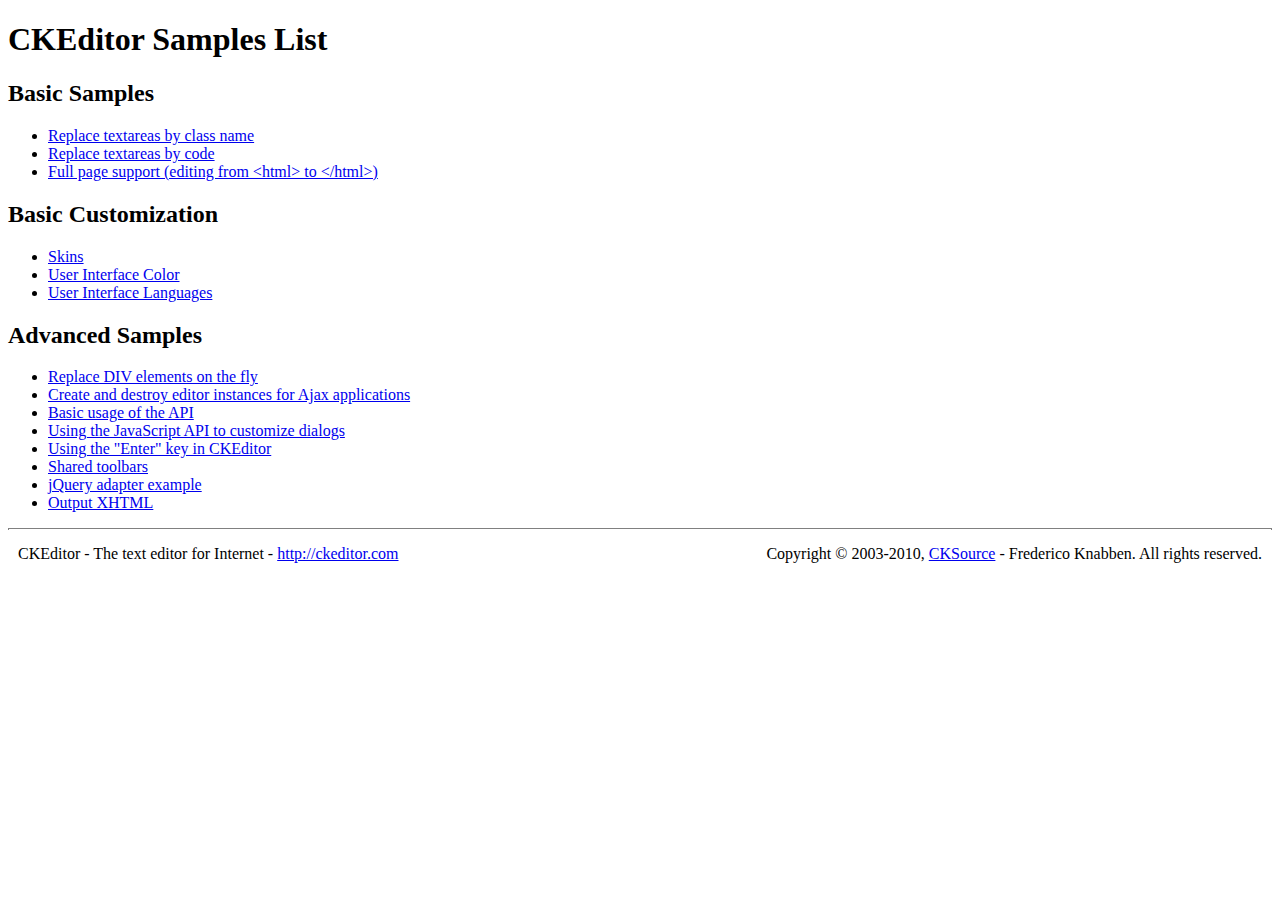
<file: ckeditor/_samples/index.html>
<!DOCTYPE html PUBLIC "-//W3C//DTD XHTML 1.0 Transitional//EN" "http://www.w3.org/TR/xhtml1/DTD/xhtml1-transitional.dtd">
<!--
Copyright (c) 2003-2010, CKSource - Frederico Knabben. All rights reserved.
For licensing, see LICENSE.html or http://ckeditor.com/license
-->
<html xmlns="http://www.w3.org/1999/xhtml">
<head>
	<title>Samples List - CKEditor</title>
	<link type="text/css" rel="stylesheet" href="sample.css" />
</head>
<body>
	<h1>
		CKEditor Samples List
	</h1>
	<h2>
		Basic Samples
	</h2>
	<ul>
		<li><a href="replacebyclass.html">Replace textareas by class name</a></li>
		<li><a href="replacebycode.html">Replace textareas by code</a></li>
		<li><a href="fullpage.html">Full page support (editing from &lt;html&gt; to &lt;/html&gt;)</a></li>
	</ul>
	<h2>
		Basic Customization
	</h2>
	<ul>
		<li><a href="skins.html">Skins</a></li>
		<li><a href="ui_color.html">User Interface Color</a></li>
		<li><a href="ui_languages.html">User Interface Languages</a></li>
	</ul>
	<h2>
		Advanced Samples
	</h2>
	<ul>
		<li><a href="divreplace.html">Replace DIV elements on the fly</a>&nbsp; </li>
		<li><a href="ajax.html">Create and destroy editor instances for Ajax applications</a></li>
		<li><a href="api.html">Basic usage of the API</a></li>
		<li><a href="api_dialog.html">Using the JavaScript API to customize dialogs</a></li>
		<li><a href="enterkey.html">Using the "Enter" key in CKEditor</a></li>
		<li><a href="sharedspaces.html">Shared toolbars</a></li>
		<li><a href="jqueryadapter.html">jQuery adapter example</a></li>
		<li><a href="output_xhtml.html">Output XHTML</a></li>
	</ul>
	<div id="footer">
		<hr />
		<p>
			CKEditor - The text editor for Internet - <a href="http://ckeditor.com/">http://ckeditor.com</a>
		</p>
		<p id="copy">
			Copyright &copy; 2003-2010, <a href="http://cksource.com/">CKSource</a> - Frederico Knabben. All rights reserved.
		</p>
	</div>
</body>
</html>
</file>
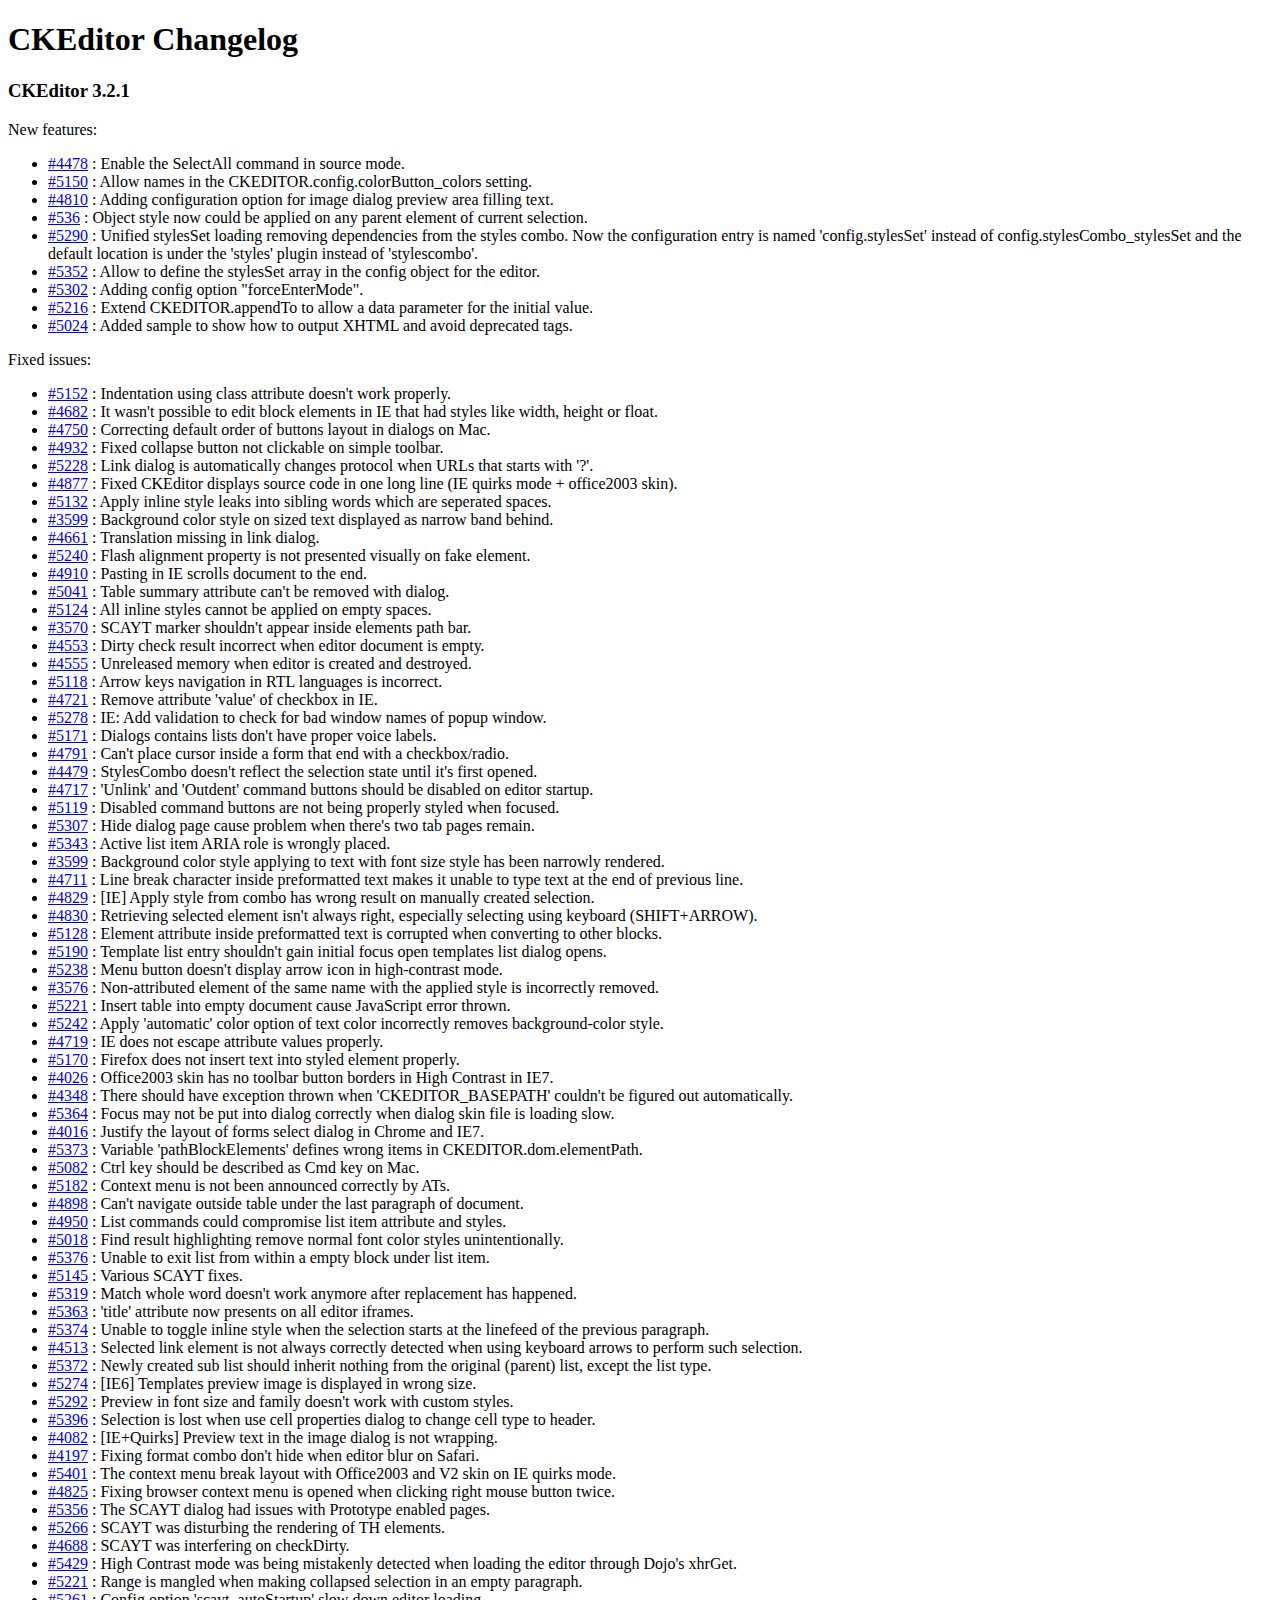
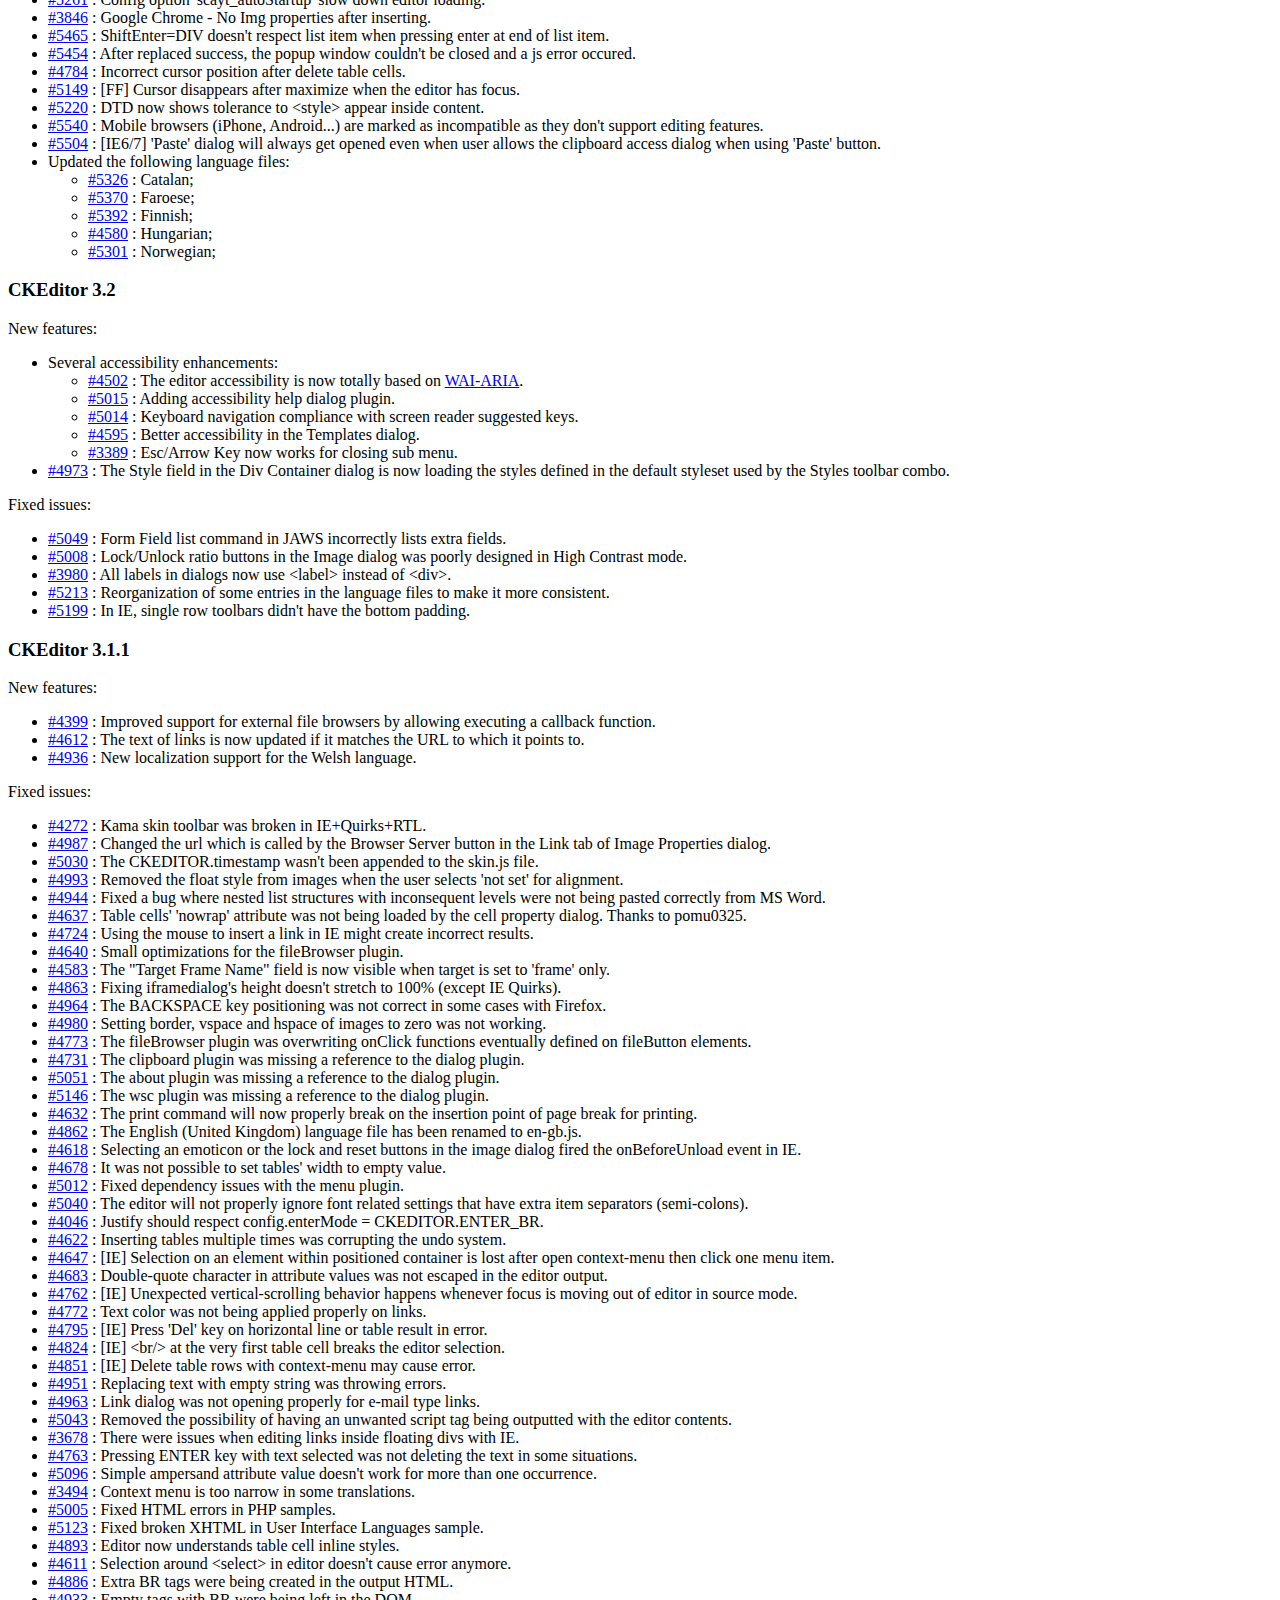
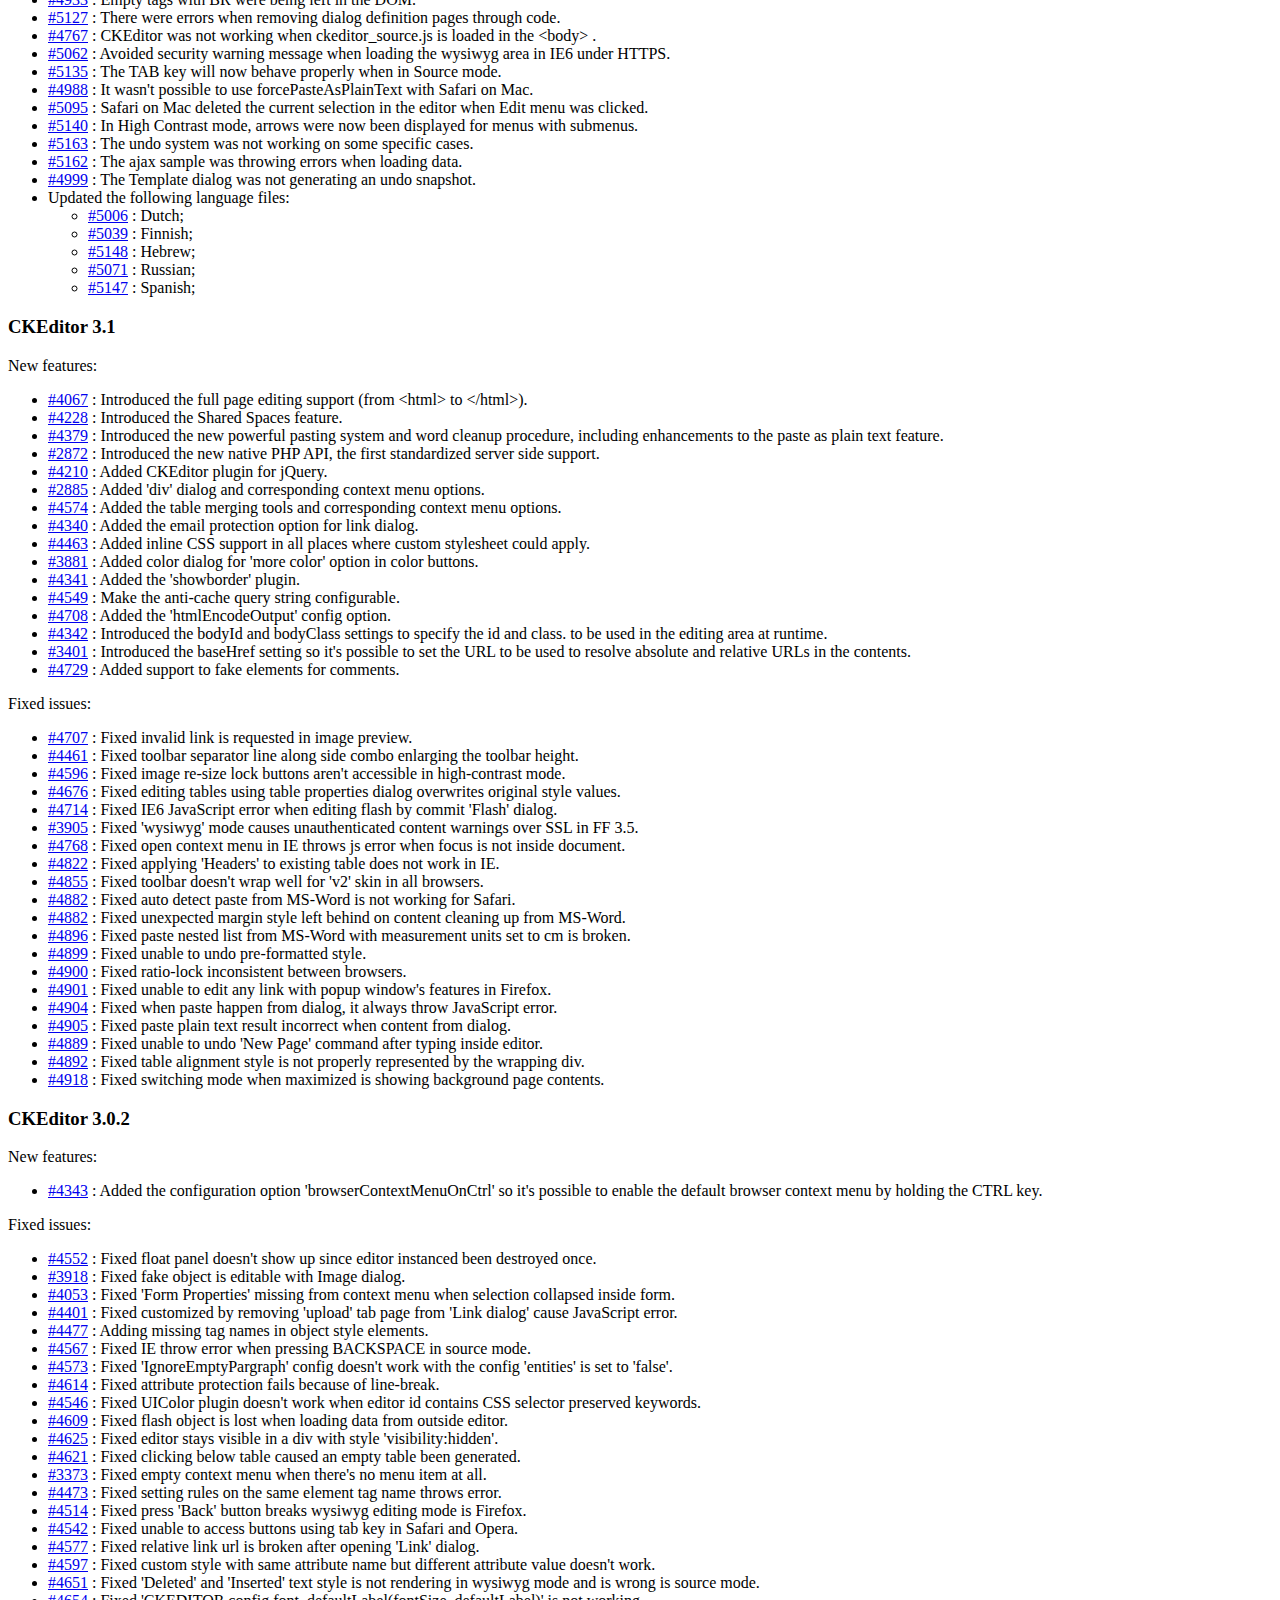
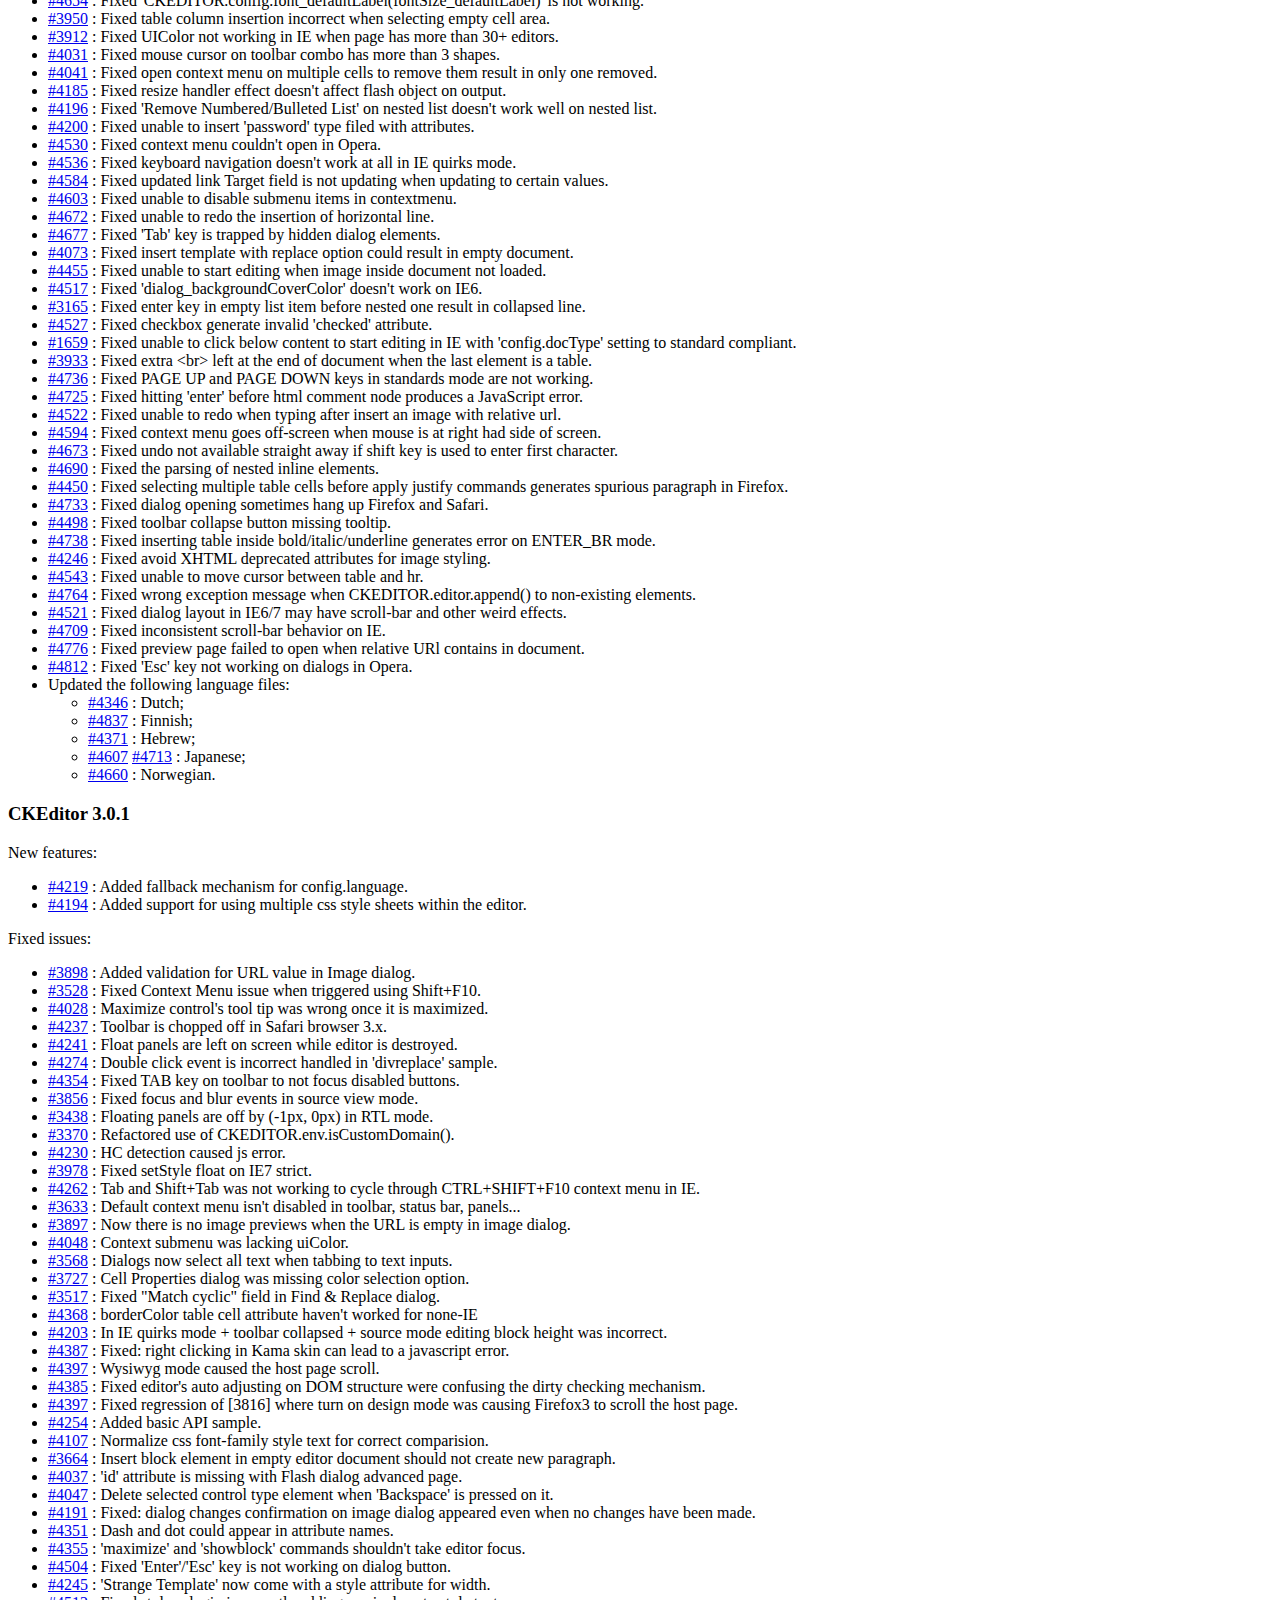
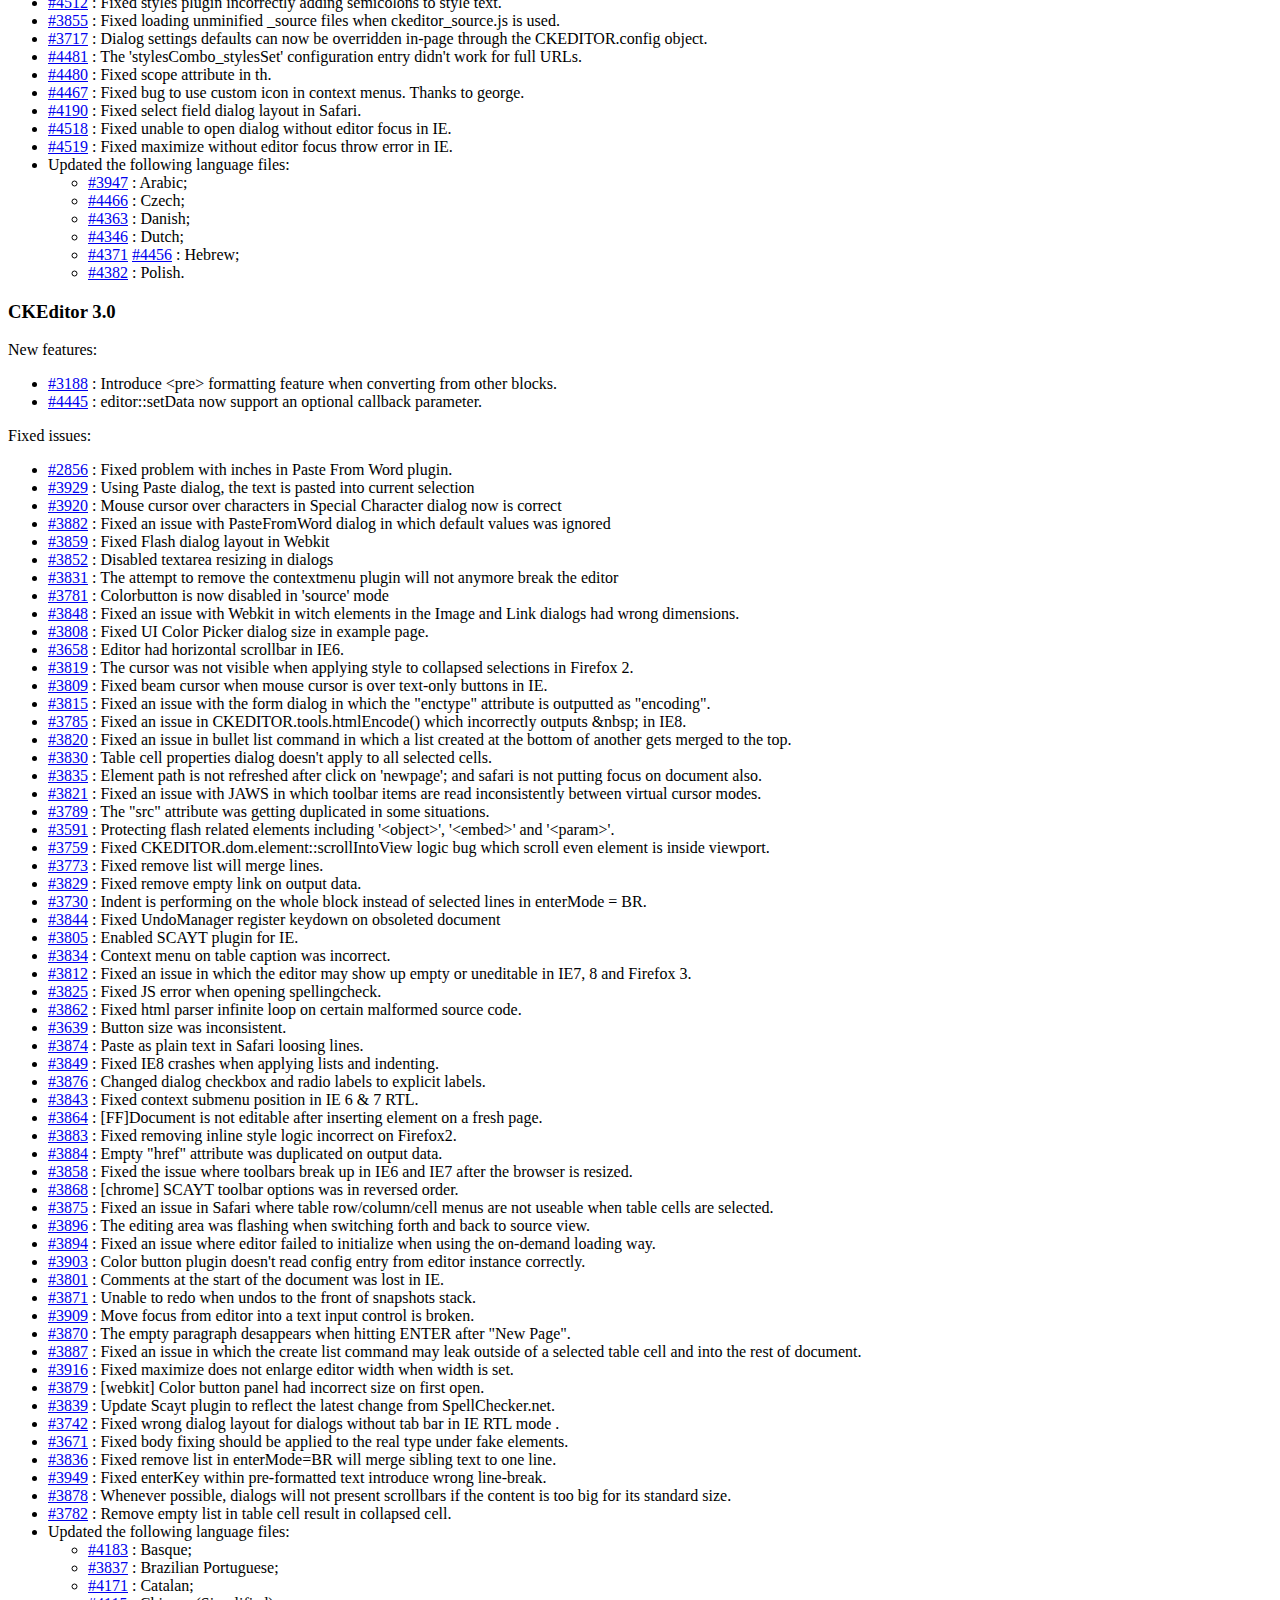
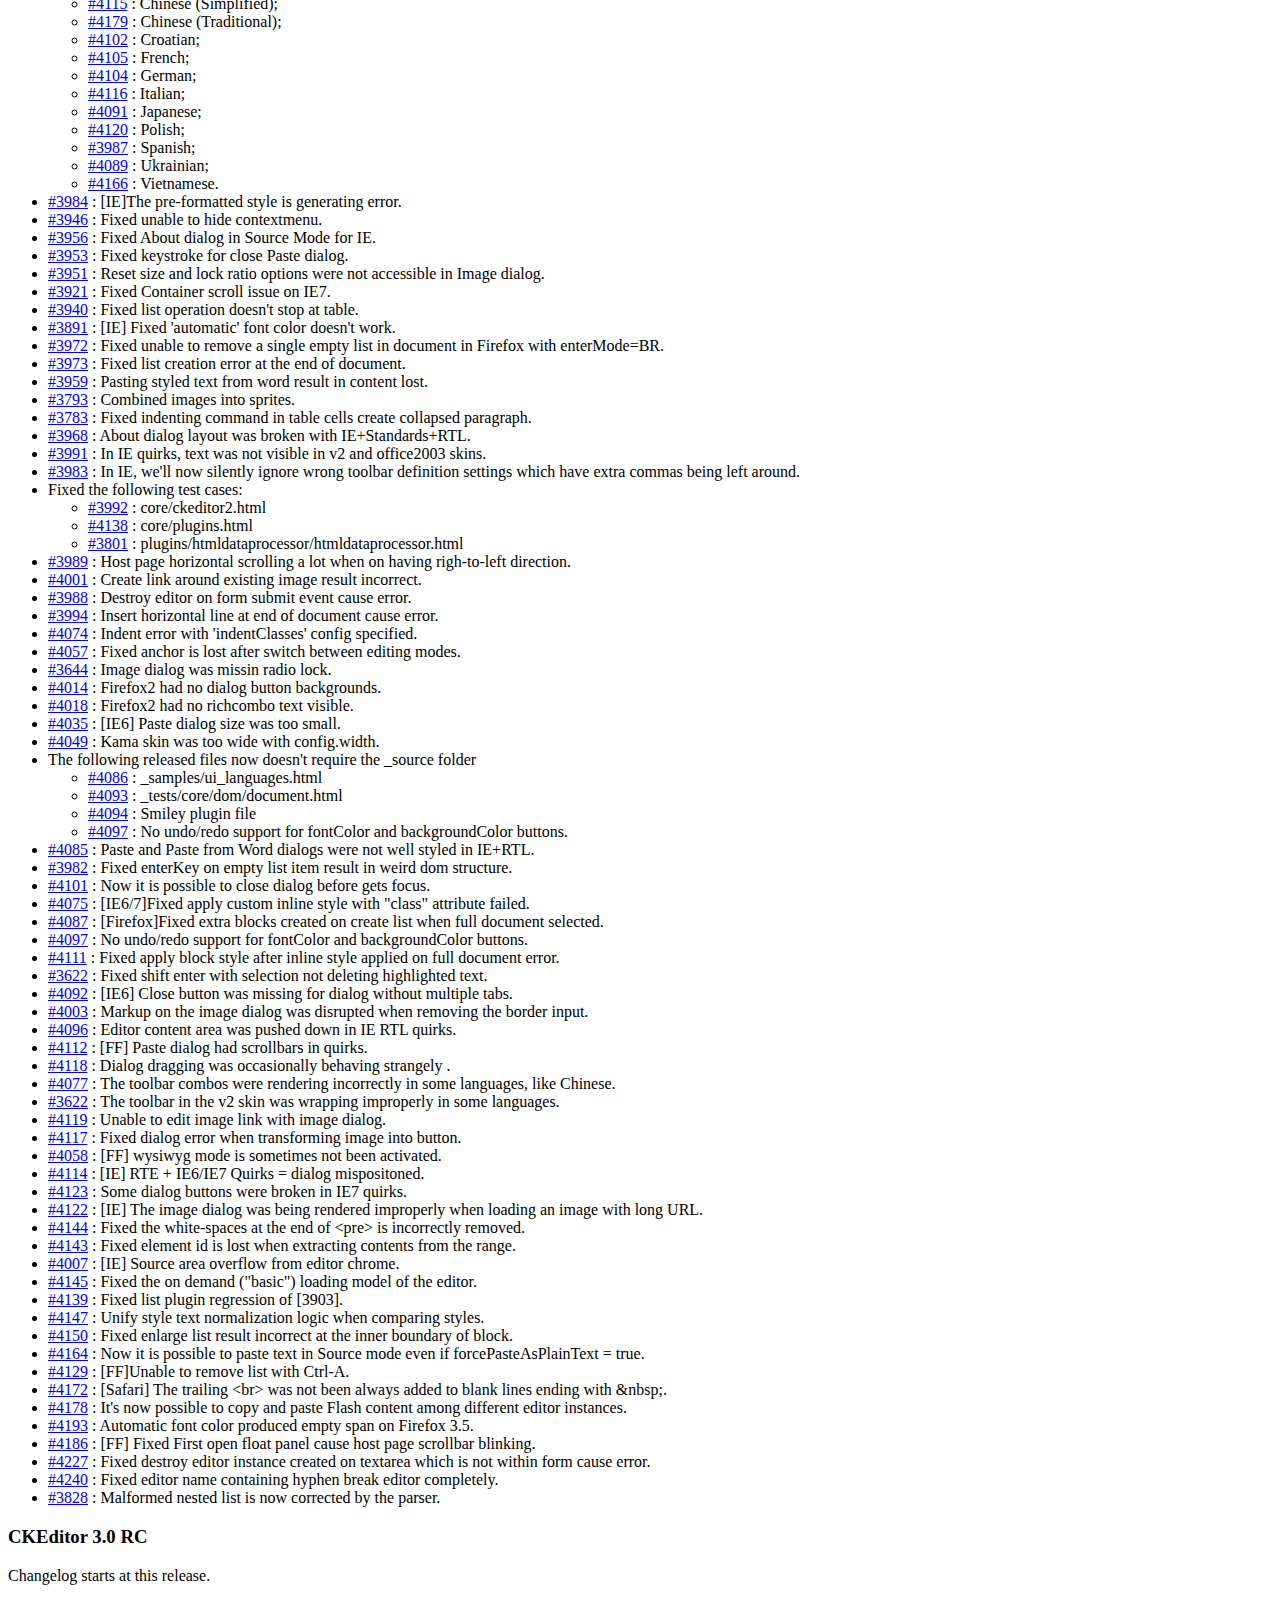
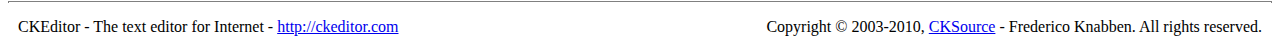
<file: ckeditor/CHANGES.html>
<!DOCTYPE html PUBLIC "-//W3C//DTD XHTML 1.0 Transitional//EN" "http://www.w3.org/TR/xhtml1/DTD/xhtml1-transitional.dtd">
<!--
Copyright (c) 2003-2010, CKSource - Frederico Knabben. All rights reserved.
For licensing, see LICENSE.html or http://ckeditor.com/license
-->
<html xmlns="http://www.w3.org/1999/xhtml">
<head>
	<title>Changelog - CKEditor</title>
	<meta http-equiv="content-type" content="text/html; charset=utf-8" />
	<style type="text/css">

#footer hr
{
	margin: 10px 0 15px 0;
	height: 1px;
	border: solid 1px gray;
	border-bottom: none;
}

#footer p
{
	margin: 0 10px 10px 10px;
	float: left;
}

#footer #copy
{
	float: right;
}

	</style>
</head>
<body>
	<h1>
		CKEditor Changelog
	</h1>
	<h3>
		CKEditor 3.2.1</h3>
	<p>
		New features:</p>
	<ul>
		<li><a href="http://dev.fckeditor.net/ticket/4478">#4478</a> : Enable the SelectAll command in source mode.</li>
		<li><a href="http://dev.fckeditor.net/ticket/5150">#5150</a> : Allow names in the CKEDITOR.config.colorButton_colors setting.</li>
		<li><a href="http://dev.fckeditor.net/ticket/4810">#4810</a> : Adding configuration option for image dialog preview area filling text.</li>
		<li><a href="http://dev.fckeditor.net/ticket/536">#536</a> : Object style now could be applied on any parent element of current selection.</li>
		<li><a href="http://dev.fckeditor.net/ticket/5290">#5290</a> : Unified stylesSet loading removing dependencies from the styles combo.
					Now the configuration entry is named 'config.stylesSet' instead of config.stylesCombo_stylesSet and the default location
					is under the 'styles' plugin instead of 'stylescombo'.</li>
		<li><a href="http://dev.fckeditor.net/ticket/5352">#5352</a> : Allow to define the stylesSet array in the config object for the editor.</li>
		<li><a href="http://dev.fckeditor.net/ticket/5302">#5302</a> : Adding config option "forceEnterMode".</li>
		<li><a href="http://dev.fckeditor.net/ticket/5216">#5216</a> : Extend CKEDITOR.appendTo to allow a data parameter for the initial value.</li>
		<li><a href="http://dev.fckeditor.net/ticket/5024">#5024</a> : Added sample to show how to output XHTML and avoid deprecated tags.</li>
	</ul>
	<p>
		Fixed issues:</p>
	<ul>
		<li><a href="http://dev.fckeditor.net/ticket/5152">#5152</a> : Indentation using class attribute doesn't work properly.</li>
		<li><a href="http://dev.fckeditor.net/ticket/4682">#4682</a> : It wasn't possible to edit block elements in IE that had styles like width, height or float.</li>
		<li><a href="http://dev.fckeditor.net/ticket/4750">#4750</a> : Correcting default order of buttons layout in dialogs on Mac.</li>
		<li><a href="http://dev.fckeditor.net/ticket/4932">#4932</a> : Fixed collapse button not clickable on simple toolbar.</li>
		<li><a href="http://dev.fckeditor.net/ticket/5228">#5228</a> : Link dialog is automatically changes protocol when URLs that starts with '?'.</li>
		<li><a href="http://dev.fckeditor.net/ticket/4877">#4877</a> : Fixed CKEditor displays source code in one long line (IE quirks mode + office2003 skin).</li>
		<li><a href="http://dev.fckeditor.net/ticket/5132">#5132</a> : Apply inline style leaks into sibling words which are seperated spaces.</li>
		<li><a href="http://dev.fckeditor.net/ticket/3599">#3599</a> : Background color style on sized text displayed as narrow band behind.</li>
		<li><a href="http://dev.fckeditor.net/ticket/4661">#4661</a> : Translation missing in link dialog.</li>
		<li><a href="http://dev.fckeditor.net/ticket/5240">#5240</a> : Flash alignment property is not presented visually on fake element.</li>
		<li><a href="http://dev.fckeditor.net/ticket/4910">#4910</a> : Pasting in IE scrolls document to the end.</li>
		<li><a href="http://dev.fckeditor.net/ticket/5041">#5041</a> : Table summary attribute can't be removed with dialog.</li>
		<li><a href="http://dev.fckeditor.net/ticket/5124">#5124</a> : All inline styles cannot be applied on empty spaces.</li>
		<li><a href="http://dev.fckeditor.net/ticket/3570">#3570</a> : SCAYT marker shouldn't appear inside elements path bar.</li>
		<li><a href="http://dev.fckeditor.net/ticket/4553">#4553</a> : Dirty check result incorrect when editor document is empty.</li>
		<li><a href="http://dev.fckeditor.net/ticket/4555">#4555</a> : Unreleased memory when editor is created and destroyed.</li>
		<li><a href="http://dev.fckeditor.net/ticket/5118">#5118</a> : Arrow keys navigation in RTL languages is incorrect.</li>
		<li><a href="http://dev.fckeditor.net/ticket/4721">#4721</a> : Remove attribute 'value' of checkbox in IE.</li>
		<li><a href="http://dev.fckeditor.net/ticket/5278">#5278</a> : IE: Add validation to check for bad window names of popup window.</li>
		<li><a href="http://dev.fckeditor.net/ticket/5171">#5171</a> : Dialogs contains lists don't have proper voice labels.</li>
		<li><a href="http://dev.fckeditor.net/ticket/4791">#4791</a> : Can't place cursor inside a form that end with a checkbox/radio.</li>
		<li><a href="http://dev.fckeditor.net/ticket/4479">#4479</a> : StylesCombo doesn't reflect the selection state until it's first opened.</li>
		<li><a href="http://dev.fckeditor.net/ticket/4717">#4717</a> : 'Unlink' and 'Outdent' command buttons should be disabled on editor startup.</li>
		<li><a href="http://dev.fckeditor.net/ticket/5119">#5119</a> : Disabled command buttons are not being properly styled when focused.</li>
		<li><a href="http://dev.fckeditor.net/ticket/5307">#5307</a> : Hide dialog page cause problem when there's two tab pages remain.</li>
		<li><a href="http://dev.fckeditor.net/ticket/5343">#5343</a> : Active list item ARIA role is wrongly placed.</li>
		<li><a href="http://dev.fckeditor.net/ticket/3599">#3599</a> : Background color style applying to text with font size style has been narrowly rendered.</li>
		<li><a href="http://dev.fckeditor.net/ticket/4711">#4711</a> : Line break character inside preformatted text makes it unable to type text at the end of previous line.</li>
		<li><a href="http://dev.fckeditor.net/ticket/4829">#4829</a> : [IE] Apply style from combo has wrong result on manually created selection.</li>
		<li><a href="http://dev.fckeditor.net/ticket/4830">#4830</a> : Retrieving selected element isn't always right, especially selecting using keyboard (SHIFT+ARROW).</li>
		<li><a href="http://dev.fckeditor.net/ticket/5128">#5128</a> : Element attribute inside preformatted text is corrupted when converting to other blocks.</li>
		<li><a href="http://dev.fckeditor.net/ticket/5190">#5190</a> : Template list entry shouldn't gain initial focus open templates list dialog opens.</li>
		<li><a href="http://dev.fckeditor.net/ticket/5238">#5238</a> : Menu button doesn't display arrow icon in high-contrast mode.</li>
		<li><a href="http://dev.fckeditor.net/ticket/3576">#3576</a> : Non-attributed element of the same name with the applied style is incorrectly removed.</li>
		<li><a href="http://dev.fckeditor.net/ticket/5221">#5221</a> : Insert table into empty document cause JavaScript error thrown.</li>
		<li><a href="http://dev.fckeditor.net/ticket/5242">#5242</a> : Apply 'automatic' color option of text color incorrectly removes background-color style.</li>
		<li><a href="http://dev.fckeditor.net/ticket/4719">#4719</a> : IE does not escape attribute values properly.</li>
		<li><a href="http://dev.fckeditor.net/ticket/5170">#5170</a> : Firefox does not insert text into styled element properly.</li>
		<li><a href="http://dev.fckeditor.net/ticket/4026">#4026</a> : Office2003 skin has no toolbar button borders in High Contrast in IE7.</li>
		<li><a href="http://dev.fckeditor.net/ticket/4348">#4348</a> : There should have exception thrown when 'CKEDITOR_BASEPATH' couldn't be figured out automatically.</li>
		<li><a href="http://dev.fckeditor.net/ticket/5364">#5364</a> : Focus may not be put into dialog correctly when dialog skin file is loading slow.</li>
		<li><a href="http://dev.fckeditor.net/ticket/4016">#4016</a> : Justify the layout of forms select dialog in Chrome and IE7.</li>
		<li><a href="http://dev.fckeditor.net/ticket/5373">#5373</a> : Variable 'pathBlockElements' defines wrong items in CKEDITOR.dom.elementPath.</li>
		<li><a href="http://dev.fckeditor.net/ticket/5082">#5082</a> : Ctrl key should be described as Cmd key on Mac.</li>
		<li><a href="http://dev.fckeditor.net/ticket/5182">#5182</a> : Context menu is not been announced correctly by ATs.</li>
		<li><a href="http://dev.fckeditor.net/ticket/4898">#4898</a> : Can't navigate outside table under the last paragraph of document.</li>
		<li><a href="http://dev.fckeditor.net/ticket/4950">#4950</a> : List commands could compromise list item attribute and styles.</li>
		<li><a href="http://dev.fckeditor.net/ticket/5018">#5018</a> : Find result highlighting remove normal font color styles unintentionally.</li>
		<li><a href="http://dev.fckeditor.net/ticket/5376">#5376</a> : Unable to exit list from within a empty block under list item.</li>
		<li><a href="http://dev.fckeditor.net/ticket/5145">#5145</a> : Various SCAYT fixes.</li>
		<li><a href="http://dev.fckeditor.net/ticket/5319">#5319</a> : Match whole word doesn't work anymore after replacement has happened.</li>
		<li><a href="http://dev.fckeditor.net/ticket/5363">#5363</a> : 'title' attribute now presents on all editor iframes.</li>
		<li><a href="http://dev.fckeditor.net/ticket/5374">#5374</a> : Unable to toggle inline style when the selection starts at the linefeed of the previous paragraph.</li>
		<li><a href="http://dev.fckeditor.net/ticket/4513">#4513</a> : Selected link element is not always correctly detected when using keyboard arrows to perform such selection.</li>
		<li><a href="http://dev.fckeditor.net/ticket/5372">#5372</a> : Newly created sub list should inherit nothing from the original (parent) list, except the list type.</li>
		<li><a href="http://dev.fckeditor.net/ticket/5274">#5274</a> : [IE6] Templates preview image is displayed in wrong size.</li>
		<li><a href="http://dev.fckeditor.net/ticket/5292">#5292</a> : Preview in font size and family doesn't work with custom styles.</li>
		<li><a href="http://dev.fckeditor.net/ticket/5396">#5396</a> : Selection is lost when use cell properties dialog to change cell type to header.</li>
		<li><a href="http://dev.fckeditor.net/ticket/4082">#4082</a> : [IE+Quirks] Preview text in the image dialog is not wrapping.</li>
		<li><a href="http://dev.fckeditor.net/ticket/4197">#4197</a> : Fixing format combo don't hide when editor blur on Safari.</li>
		<li><a href="http://dev.fckeditor.net/ticket/5401">#5401</a> : The context menu break layout with Office2003 and V2 skin on IE quirks mode.</li>
		<li><a href="http://dev.fckeditor.net/ticket/4825">#4825</a> : Fixing browser context menu is opened when clicking right mouse button twice.</li>
		<li><a href="http://dev.fckeditor.net/ticket/5356">#5356</a> : The SCAYT dialog had issues with Prototype enabled pages.</li>
		<li><a href="http://dev.fckeditor.net/ticket/5266">#5266</a> : SCAYT was disturbing the rendering of TH elements.</li>
		<li><a href="http://dev.fckeditor.net/ticket/4688">#4688</a> : SCAYT was interfering on checkDirty.</li>
		<li><a href="http://dev.fckeditor.net/ticket/5429">#5429</a> : High Contrast mode was being mistakenly detected when loading the editor through Dojo's xhrGet.</li>
		<li><a href="http://dev.fckeditor.net/ticket/5221">#5221</a> : Range is mangled when making collapsed selection in an empty paragraph.</li>
		<li><a href="http://dev.fckeditor.net/ticket/5261">#5261</a> : Config option 'scayt_autoStartup' slow down editor loading.</li>
		<li><a href="http://dev.fckeditor.net/ticket/3846">#3846</a> : Google Chrome - No Img properties after inserting.</li>
		<li><a href="http://dev.fckeditor.net/ticket/5465">#5465</a> : ShiftEnter=DIV doesn't respect list item when pressing enter at end of list item.</li>
		<li><a href="http://dev.fckeditor.net/ticket/5454">#5454</a> : After replaced success, the popup window couldn't be closed and a js error occured.</li>
		<li><a href="http://dev.fckeditor.net/ticket/4784">#4784</a> : Incorrect cursor position after delete table cells.</li>
		<li><a href="http://dev.fckeditor.net/ticket/5149">#5149</a> : [FF] Cursor disappears after maximize when the editor has focus.</li>
		<li><a href="http://dev.fckeditor.net/ticket/5220">#5220</a> : DTD now shows tolerance to &lt;style&gt; appear inside content.</li>
		<li><a href="http://dev.fckeditor.net/ticket/5540">#5540</a> : Mobile browsers (iPhone, Android...) are marked as incompatible as they don't support editing features.</li>
		<li><a href="http://dev.fckeditor.net/ticket/5504">#5504</a> : [IE6/7] 'Paste' dialog will always get opened even when user allows the clipboard access dialog when using 'Paste' button.</li>
		<li>Updated the following language files:<ul>
			<li><a href="http://dev.fckeditor.net/ticket/5326">#5326</a> : Catalan;</li>
			<li><a href="http://dev.fckeditor.net/ticket/5370">#5370</a> : Faroese;</li>
			<li><a href="http://dev.fckeditor.net/ticket/5392">#5392</a> : Finnish;</li>
			<li><a href="http://dev.fckeditor.net/ticket/4580">#4580</a> : Hungarian;</li>
			<li><a href="http://dev.fckeditor.net/ticket/5301">#5301</a> : Norwegian;</li>
		</ul></li>
	</ul>
	<h3>
		CKEditor 3.2</h3>
	<p>
		New features:</p>
	<ul>
		<li>Several accessibility enhancements:<ul>
			<li><a href="http://dev.fckeditor.net/ticket/4502">#4502</a> : The editor accessibility is now totally based on <a href="http://www.w3.org/WAI/intro/aria">WAI-ARIA</a>.</li>
			<li><a href="http://dev.fckeditor.net/ticket/5015">#5015</a> : Adding accessibility help dialog plugin.</li>
			<li><a href="http://dev.fckeditor.net/ticket/5014">#5014</a> : Keyboard navigation compliance with screen reader suggested keys.</li>
			<li><a href="http://dev.fckeditor.net/ticket/4595">#4595</a> : Better accessibility in the Templates dialog.</li>
			<li><a href="http://dev.fckeditor.net/ticket/3389">#3389</a> : Esc/Arrow Key now works for closing sub menu.</li>
		</ul></li>
		<li><a href="http://dev.fckeditor.net/ticket/4973">#4973</a> : The Style field in the Div Container dialog is now loading the styles defined in the default styleset used by the Styles toolbar combo.</li>
	</ul>
	<p>
		Fixed issues:</p>
	<ul>
		<li><a href="http://dev.fckeditor.net/ticket/5049">#5049</a> : Form Field list command in JAWS incorrectly lists extra fields.</li>
		<li><a href="http://dev.fckeditor.net/ticket/5008">#5008</a> : Lock/Unlock ratio buttons in the Image dialog was poorly designed in High Contrast mode.</li>
		<li><a href="http://dev.fckeditor.net/ticket/3980">#3980</a> : All labels in dialogs now use &lt;label&gt; instead of &lt;div&gt;.</li>
		<li><a href="http://dev.fckeditor.net/ticket/5213">#5213</a> : Reorganization of some entries in the language files to make it more consistent.</li>
		<li><a href="http://dev.fckeditor.net/ticket/5199">#5199</a> : In IE, single row toolbars didn't have the bottom padding.</li>
	</ul>
	<h3>
		CKEditor 3.1.1</h3>
	<p>
		New features:</p>
	<ul>
		<li><a href="http://dev.fckeditor.net/ticket/4399">#4399</a> : Improved support for external file browsers by allowing executing a callback function.</li>
		<li><a href="http://dev.fckeditor.net/ticket/4612">#4612</a> : The text of links is now updated if it matches the URL to which it points to.</li>
		<li><a href="http://dev.fckeditor.net/ticket/4936">#4936</a> : New localization support for the Welsh language.</li>
	</ul>
	<p>
		Fixed issues:</p>
	<ul>
		<li><a href="http://dev.fckeditor.net/ticket/4272">#4272</a> : Kama skin toolbar was broken in IE+Quirks+RTL.</li>
		<li><a href="http://dev.fckeditor.net/ticket/4987">#4987</a> : Changed the url which is called by the Browser Server button in the Link tab of Image Properties dialog.</li>
		<li><a href="http://dev.fckeditor.net/ticket/5030">#5030</a> : The CKEDITOR.timestamp wasn't been appended to the skin.js file.</li>
		<li><a href="http://dev.fckeditor.net/ticket/4993">#4993</a> : Removed the float style from images when the user selects 'not set' for alignment.</li>
		<li><a href="http://dev.fckeditor.net/ticket/4944">#4944</a> : Fixed a bug where nested list structures with inconsequent levels were not being pasted correctly from MS Word.</li>
		<li><a href="http://dev.fckeditor.net/ticket/4637">#4637</a> : Table cells' 'nowrap' attribute was not being loaded by the cell property dialog. Thanks to pomu0325.</li>
		<li><a href="http://dev.fckeditor.net/ticket/4724">#4724</a> : Using the mouse to insert a link in IE might create incorrect results.</li>
		<li><a href="http://dev.fckeditor.net/ticket/4640">#4640</a> : Small optimizations for the fileBrowser plugin.</li>
		<li><a href="http://dev.fckeditor.net/ticket/4583">#4583</a> : The "Target Frame Name" field is now visible when target is set to 'frame' only.</li>
		<li><a href="http://dev.fckeditor.net/ticket/4863">#4863</a> : Fixing iframedialog's height doesn't stretch to 100% (except IE Quirks).</li>
		<li><a href="http://dev.fckeditor.net/ticket/4964">#4964</a> : The BACKSPACE key positioning was not correct in some cases with Firefox.</li>
		<li><a href="http://dev.fckeditor.net/ticket/4980">#4980</a> : Setting border, vspace and hspace of images to zero was not working.</li>
		<li><a href="http://dev.fckeditor.net/ticket/4773">#4773</a> : The fileBrowser plugin was overwriting onClick functions eventually defined on fileButton elements.</li>
		<li><a href="http://dev.fckeditor.net/ticket/4731">#4731</a> : The clipboard plugin was missing a reference to the dialog plugin.</li>
		<li><a href="http://dev.fckeditor.net/ticket/5051">#5051</a> : The about plugin was missing a reference to the dialog plugin.</li>
		<li><a href="http://dev.fckeditor.net/ticket/5146">#5146</a> : The wsc plugin was missing a reference to the dialog plugin.</li>
		<li><a href="http://dev.fckeditor.net/ticket/4632">#4632</a> : The print command will now properly break on the insertion point of page break for printing.</li>
		<li><a href="http://dev.fckeditor.net/ticket/4862">#4862</a> : The English (United Kingdom) language file has been renamed to en-gb.js.</li>
		<li><a href="http://dev.fckeditor.net/ticket/4618">#4618</a> : Selecting an emoticon or the lock and reset buttons in the image dialog fired the onBeforeUnload event in IE.</li>
		<li><a href="http://dev.fckeditor.net/ticket/4678">#4678</a> : It was not possible to set tables' width to empty value.</li>
		<li><a href="http://dev.fckeditor.net/ticket/5012">#5012</a> : Fixed dependency issues with the menu plugin.</li>
		<li><a href="http://dev.fckeditor.net/ticket/5040">#5040</a> : The editor will not properly ignore font related settings that have extra item separators (semi-colons).</li>
		<li><a href="http://dev.fckeditor.net/ticket/4046">#4046</a> : Justify should respect config.enterMode = CKEDITOR.ENTER_BR.</li>
		<li><a href="http://dev.fckeditor.net/ticket/4622">#4622</a> : Inserting tables multiple times was corrupting the undo system.</li>
		<li><a href="http://dev.fckeditor.net/ticket/4647">#4647</a> : [IE] Selection on an element within positioned container is lost after open context-menu then click one menu item.</li>
		<li><a href="http://dev.fckeditor.net/ticket/4683">#4683</a> : Double-quote character in attribute values was not escaped in the editor output.</li>
		<li><a href="http://dev.fckeditor.net/ticket/4762">#4762</a> : [IE] Unexpected vertical-scrolling behavior happens whenever focus is moving out of editor in source mode.</li>
		<li><a href="http://dev.fckeditor.net/ticket/4772">#4772</a> : Text color was not being applied properly on links.</li>
		<li><a href="http://dev.fckeditor.net/ticket/4795">#4795</a> : [IE] Press 'Del' key on horizontal line or table result in error.</li>
		<li><a href="http://dev.fckeditor.net/ticket/4824">#4824</a> : [IE] &lt;br/&gt; at the very first table cell breaks the editor selection.</li>
		<li><a href="http://dev.fckeditor.net/ticket/4851">#4851</a> : [IE] Delete table rows with context-menu may cause error.</li>
		<li><a href="http://dev.fckeditor.net/ticket/4951">#4951</a> : Replacing text with empty string was throwing errors.</li>
		<li><a href="http://dev.fckeditor.net/ticket/4963">#4963</a> : Link dialog was not opening properly for e-mail type links.</li>
		<li><a href="http://dev.fckeditor.net/ticket/5043">#5043</a> : Removed the possibility of having an unwanted script tag being outputted with the editor contents.</li>
		<li><a href="http://dev.fckeditor.net/ticket/3678">#3678</a> : There were issues when editing links inside floating divs with IE.</li>
		<li><a href="http://dev.fckeditor.net/ticket/4763">#4763</a> : Pressing ENTER key with text selected was not deleting the text in some situations.</li>
		<li><a href="http://dev.fckeditor.net/ticket/5096">#5096</a> : Simple ampersand attribute value doesn't work for more than one occurrence.</li>
		<li><a href="http://dev.fckeditor.net/ticket/3494">#3494</a> : Context menu is too narrow in some translations.</li>
		<li><a href="http://dev.fckeditor.net/ticket/5005">#5005</a> : Fixed HTML errors in PHP samples.</li>
		<li><a href="http://dev.fckeditor.net/ticket/5123">#5123</a> : Fixed broken XHTML in User Interface Languages sample.</li>
		<li><a href="http://dev.fckeditor.net/ticket/4893">#4893</a> : Editor now understands table cell inline styles.</li>
		<li><a href="http://dev.fckeditor.net/ticket/4611">#4611</a> : Selection around &lt;select&gt; in editor doesn't cause error anymore.</li>
		<li><a href="http://dev.fckeditor.net/ticket/4886">#4886</a> : Extra BR tags were being created in the output HTML.</li>
		<li><a href="http://dev.fckeditor.net/ticket/4933">#4933</a> : Empty tags with BR were being left in the DOM.</li>
		<li><a href="http://dev.fckeditor.net/ticket/5127">#5127</a> : There were errors when removing dialog definition pages through code.</li>
		<li><a href="http://dev.fckeditor.net/ticket/4767">#4767</a> : CKEditor was not working when ckeditor_source.js is loaded in the &lt;body&gt; .</li>
		<li><a href="http://dev.fckeditor.net/ticket/5062">#5062</a> : Avoided security warning message when loading the wysiwyg area in IE6 under HTTPS.</li>
		<li><a href="http://dev.fckeditor.net/ticket/5135">#5135</a> : The TAB key will now behave properly when in Source mode.</li>
		<li><a href="http://dev.fckeditor.net/ticket/4988">#4988</a> : It wasn't possible to use forcePasteAsPlainText with Safari on Mac.</li>
		<li><a href="http://dev.fckeditor.net/ticket/5095">#5095</a> : Safari on Mac deleted the current selection in the editor when Edit menu was clicked.</li>
		<li><a href="http://dev.fckeditor.net/ticket/5140">#5140</a> : In High Contrast mode, arrows were now been displayed for menus with submenus.</li>
		<li><a href="http://dev.fckeditor.net/ticket/5163">#5163</a> : The undo system was not working on some specific cases.</li>
		<li><a href="http://dev.fckeditor.net/ticket/5162">#5162</a> : The ajax sample was throwing errors when loading data.</li>
		<li><a href="http://dev.fckeditor.net/ticket/4999">#4999</a> : The Template dialog was not generating an undo snapshot.</li>
		<li>Updated the following language files:<ul>
			<li><a href="http://dev.fckeditor.net/ticket/5006">#5006</a> : Dutch;</li>
			<li><a href="http://dev.fckeditor.net/ticket/5039">#5039</a> : Finnish;</li>
			<li><a href="http://dev.fckeditor.net/ticket/5148">#5148</a> : Hebrew;</li>
			<li><a href="http://dev.fckeditor.net/ticket/5071">#5071</a> : Russian;</li>
			<li><a href="http://dev.fckeditor.net/ticket/5147">#5147</a> : Spanish;</li>
		</ul></li>
	</ul>
	<h3>
		CKEditor 3.1</h3>
	<p>
		New features:</p>
	<ul>
		<li><a href="http://dev.fckeditor.net/ticket/4067">#4067</a> : Introduced the full page editing support (from &lt;html&gt; to &lt;/html&gt;).</li>
		<li><a href="http://dev.fckeditor.net/ticket/4228">#4228</a> : Introduced the Shared Spaces feature.</li>
		<li><a href="http://dev.fckeditor.net/ticket/4379">#4379</a> : Introduced the new powerful pasting system and word cleanup procedure, including enhancements to the paste as plain text feature.</li>
		<li><a href="http://dev.fckeditor.net/ticket/2872">#2872</a> : Introduced the new native PHP API, the first standardized server side support.</li>
		<li><a href="http://dev.fckeditor.net/ticket/4210">#4210</a> : Added CKEditor plugin for jQuery.</li>
		<li><a href="http://dev.fckeditor.net/ticket/2885">#2885</a> : Added 'div' dialog and corresponding context menu options.</li>
		<li><a href="http://dev.fckeditor.net/ticket/4574">#4574</a> : Added the table merging tools and corresponding context menu options.</li>
		<li><a href="http://dev.fckeditor.net/ticket/4340">#4340</a> : Added the email protection option for link dialog.</li>
		<li><a href="http://dev.fckeditor.net/ticket/4463">#4463</a> : Added inline CSS support in all places where custom stylesheet could apply.</li>
		<li><a href="http://dev.fckeditor.net/ticket/3881">#3881</a> : Added color dialog for 'more color' option in color buttons.</li>
		<li><a href="http://dev.fckeditor.net/ticket/4341">#4341</a> : Added the 'showborder' plugin.</li>
		<li><a href="http://dev.fckeditor.net/ticket/4549">#4549</a> : Make the anti-cache query string configurable.</li>
		<li><a href="http://dev.fckeditor.net/ticket/4708">#4708</a> : Added the 'htmlEncodeOutput' config option.</li>
		<li><a href="http://dev.fckeditor.net/ticket/4342">#4342</a> : Introduced the bodyId and bodyClass settings to specify the id and class. to be used in the editing area at runtime.</li>
		<li><a href="http://dev.fckeditor.net/ticket/3401">#3401</a> : Introduced the baseHref setting so it's possible to set the URL to be used to resolve absolute and relative URLs in the contents.</li>
		<li><a href="http://dev.fckeditor.net/ticket/4729">#4729</a> : Added support to fake elements for comments.</li>
	</ul>
	<p>
		Fixed issues:</p>
	<ul>
		<li><a href="http://dev.fckeditor.net/ticket/4707">#4707</a> : Fixed invalid link is requested in image preview.</li>
		<li><a href="http://dev.fckeditor.net/ticket/4461">#4461</a> : Fixed toolbar separator line along side combo enlarging the toolbar height.</li>
		<li><a href="http://dev.fckeditor.net/ticket/4596">#4596</a> : Fixed image re-size lock buttons aren't accessible in high-contrast mode.</li>
		<li><a href="http://dev.fckeditor.net/ticket/4676">#4676</a> : Fixed editing tables using table properties dialog overwrites original style values.</li>
		<li><a href="http://dev.fckeditor.net/ticket/4714">#4714</a> : Fixed IE6 JavaScript error when editing flash by commit 'Flash' dialog.</li>
		<li><a href="http://dev.fckeditor.net/ticket/3905">#3905</a> : Fixed 'wysiwyg' mode causes unauthenticated content warnings over SSL in FF 3.5.</li>
		<li><a href="http://dev.fckeditor.net/ticket/4768">#4768</a> : Fixed open context menu in IE throws js error when focus is not inside document.</li>
		<li><a href="http://dev.fckeditor.net/ticket/4822">#4822</a> : Fixed applying 'Headers' to existing table does not work in IE.</li>
		<li><a href="http://dev.fckeditor.net/ticket/4855">#4855</a> : Fixed toolbar doesn't wrap well for 'v2' skin in all browsers.</li>
		<li><a href="http://dev.fckeditor.net/ticket/4882">#4882</a> : Fixed auto detect paste from MS-Word is not working for Safari.</li>
		<li><a href="http://dev.fckeditor.net/ticket/4882">#4882</a> : Fixed unexpected margin style left behind on content cleaning up from MS-Word.</li>
		<li><a href="http://dev.fckeditor.net/ticket/4896">#4896</a> : Fixed paste nested list from MS-Word with measurement units set to cm is broken.</li>
		<li><a href="http://dev.fckeditor.net/ticket/4899">#4899</a> : Fixed unable to undo pre-formatted style.</li>
		<li><a href="http://dev.fckeditor.net/ticket/4900">#4900</a> : Fixed ratio-lock inconsistent between browsers.</li>
		<li><a href="http://dev.fckeditor.net/ticket/4901">#4901</a> : Fixed unable to edit any link with popup window's features in Firefox.</li>
		<li><a href="http://dev.fckeditor.net/ticket/4904">#4904</a> : Fixed when paste happen from dialog, it always throw JavaScript error.</li>
		<li><a href="http://dev.fckeditor.net/ticket/4905">#4905</a> : Fixed paste plain text result incorrect when content from dialog.</li>
		<li><a href="http://dev.fckeditor.net/ticket/4889">#4889</a> : Fixed unable to undo 'New Page' command after typing inside editor.</li>
		<li><a href="http://dev.fckeditor.net/ticket/4892">#4892</a> : Fixed table alignment style is not properly represented by the wrapping div.</li>
		<li><a href="http://dev.fckeditor.net/ticket/4918">#4918</a> : Fixed switching mode when maximized is showing background page contents.</li>
	</ul>
	<h3>
		CKEditor 3.0.2</h3>
	<p>
		New features:</p>
	<ul>
		<li><a href="http://dev.fckeditor.net/ticket/4343">#4343</a> : Added the configuration option &#39;browserContextMenuOnCtrl&#39; so it&#39;s possible to enable the default browser context menu by holding the CTRL key.</li>
	</ul>
	<p>
		Fixed issues:</p>
	<ul>
		<li><a href="http://dev.fckeditor.net/ticket/4552">#4552</a> : Fixed float panel doesn't show up since editor instanced been destroyed once.</li>
		<li><a href="http://dev.fckeditor.net/ticket/3918">#3918</a> : Fixed fake object is editable with Image dialog.</li>
		<li><a href="http://dev.fckeditor.net/ticket/4053">#4053</a> : Fixed 'Form Properties' missing from context menu when selection collapsed inside form.</li>
		<li><a href="http://dev.fckeditor.net/ticket/4401">#4401</a> : Fixed customized by removing 'upload' tab page from 'Link dialog' cause JavaScript error.</li>
		<li><a href="http://dev.fckeditor.net/ticket/4477">#4477</a> : Adding missing tag names in object style elements.</li>
		<li><a href="http://dev.fckeditor.net/ticket/4567">#4567</a> : Fixed IE throw error when pressing BACKSPACE in source mode.</li>
		<li><a href="http://dev.fckeditor.net/ticket/4573">#4573</a> : Fixed 'IgnoreEmptyPargraph' config doesn't work with the config 'entities' is set to 'false'.</li>
		<li><a href="http://dev.fckeditor.net/ticket/4614">#4614</a> : Fixed attribute protection fails because of line-break.</li>
		<li><a href="http://dev.fckeditor.net/ticket/4546">#4546</a> : Fixed UIColor plugin doesn't work when editor id contains CSS selector preserved keywords.</li>
		<li><a href="http://dev.fckeditor.net/ticket/4609">#4609</a> : Fixed flash object is lost when loading data from outside editor.</li>
		<li><a href="http://dev.fckeditor.net/ticket/4625">#4625</a> : Fixed editor stays visible in a div with style 'visibility:hidden'.</li>
		<li><a href="http://dev.fckeditor.net/ticket/4621">#4621</a> : Fixed clicking below table caused an empty table been generated.</li>
		<li><a href="http://dev.fckeditor.net/ticket/3373">#3373</a> : Fixed empty context menu when there's no menu item at all.</li>
		<li><a href="http://dev.fckeditor.net/ticket/4473">#4473</a> : Fixed setting rules on the same element tag name throws error.</li>
		<li><a href="http://dev.fckeditor.net/ticket/4514">#4514</a> : Fixed press 'Back' button breaks wysiwyg editing mode is Firefox.</li>
		<li><a href="http://dev.fckeditor.net/ticket/4542">#4542</a> : Fixed unable to access buttons using tab key in Safari and Opera.</li>
		<li><a href="http://dev.fckeditor.net/ticket/4577">#4577</a> : Fixed relative link url is broken after opening 'Link' dialog.</li>
		<li><a href="http://dev.fckeditor.net/ticket/4597">#4597</a> : Fixed custom style with same attribute name but different attribute value doesn't work.</li>
		<li><a href="http://dev.fckeditor.net/ticket/4651">#4651</a> : Fixed 'Deleted' and 'Inserted' text style is not rendering in wysiwyg mode and is wrong is source mode.</li>
		<li><a href="http://dev.fckeditor.net/ticket/4654">#4654</a> : Fixed 'CKEDITOR.config.font_defaultLabel(fontSize_defaultLabel)' is not working.</li>
		<li><a href="http://dev.fckeditor.net/ticket/3950">#3950</a> : Fixed table column insertion incorrect when selecting empty cell area.</li>
		<li><a href="http://dev.fckeditor.net/ticket/3912">#3912</a> : Fixed UIColor not working in IE when page has more than 30+ editors.</li>
		<li><a href="http://dev.fckeditor.net/ticket/4031">#4031</a> : Fixed mouse cursor on toolbar combo has more than 3 shapes.</li>
		<li><a href="http://dev.fckeditor.net/ticket/4041">#4041</a> : Fixed open context menu on multiple cells to remove them result in only one removed.</li>
		<li><a href="http://dev.fckeditor.net/ticket/4185">#4185</a> : Fixed resize handler effect doesn't affect flash object on output.</li>
		<li><a href="http://dev.fckeditor.net/ticket/4196">#4196</a> : Fixed 'Remove Numbered/Bulleted List' on nested list doesn't work well on nested list.</li>
		<li><a href="http://dev.fckeditor.net/ticket/4200">#4200</a> : Fixed unable to insert 'password' type filed with attributes.</li>
		<li><a href="http://dev.fckeditor.net/ticket/4530">#4530</a> : Fixed context menu couldn't open in Opera.</li>
		<li><a href="http://dev.fckeditor.net/ticket/4536">#4536</a> : Fixed keyboard navigation doesn't work at all in IE quirks mode.</li>
		<li><a href="http://dev.fckeditor.net/ticket/4584">#4584</a> : Fixed updated link Target field is not updating when updating to certain values.</li>
		<li><a href="http://dev.fckeditor.net/ticket/4603">#4603</a> : Fixed unable to disable submenu items in contextmenu.</li>
		<li><a href="http://dev.fckeditor.net/ticket/4672">#4672</a> : Fixed unable to redo the insertion of horizontal line.</li>
		<li><a href="http://dev.fckeditor.net/ticket/4677">#4677</a> : Fixed 'Tab' key is trapped by hidden dialog elements.</li>
		<li><a href="http://dev.fckeditor.net/ticket/4073">#4073</a> : Fixed insert template with replace option could result in empty document.</li>
		<li><a href="http://dev.fckeditor.net/ticket/4455">#4455</a> : Fixed unable to start editing when image inside document not loaded.</li>
		<li><a href="http://dev.fckeditor.net/ticket/4517">#4517</a> : Fixed 'dialog_backgroundCoverColor' doesn't work on IE6.</li>
		<li><a href="http://dev.fckeditor.net/ticket/3165">#3165</a> : Fixed enter key in empty list item before nested one result in collapsed line.</li>
		<li><a href="http://dev.fckeditor.net/ticket/4527">#4527</a> : Fixed checkbox generate invalid 'checked' attribute.</li>
		<li><a href="http://dev.fckeditor.net/ticket/1659">#1659</a> : Fixed unable to click below content to start editing in IE with 'config.docType' setting to standard compliant.</li>
		<li><a href="http://dev.fckeditor.net/ticket/3933">#3933</a> : Fixed extra &lt;br&gt; left at the end of document when the last element is a table.</li>
		<li><a href="http://dev.fckeditor.net/ticket/4736">#4736</a> : Fixed PAGE UP and PAGE DOWN keys in standards mode are not working.</li>
		<li><a href="http://dev.fckeditor.net/ticket/4725">#4725</a> : Fixed hitting 'enter' before html comment node produces a JavaScript error.</li>
		<li><a href="http://dev.fckeditor.net/ticket/4522">#4522</a> : Fixed unable to redo when typing after insert an image with relative url.</li>
		<li><a href="http://dev.fckeditor.net/ticket/4594">#4594</a> : Fixed context menu goes off-screen when mouse is at right had side of screen.</li>
		<li><a href="http://dev.fckeditor.net/ticket/4673">#4673</a> : Fixed undo not available straight away if shift key is used to enter first character.</li>
		<li><a href="http://dev.fckeditor.net/ticket/4690">#4690</a> : Fixed the parsing of nested inline elements.</li>
		<li><a href="http://dev.fckeditor.net/ticket/4450">#4450</a> : Fixed selecting multiple table cells before apply justify commands generates spurious paragraph in Firefox.</li>
		<li><a href="http://dev.fckeditor.net/ticket/4733">#4733</a> : Fixed dialog opening sometimes hang up Firefox and Safari.</li>
		<li><a href="http://dev.fckeditor.net/ticket/4498">#4498</a> : Fixed toolbar collapse button missing tooltip.</li>
		<li><a href="http://dev.fckeditor.net/ticket/4738">#4738</a> : Fixed inserting table inside bold/italic/underline generates error on ENTER_BR mode.</li>
		<li><a href="http://dev.fckeditor.net/ticket/4246">#4246</a> : Fixed avoid XHTML deprecated attributes for image styling.</li>
		<li><a href="http://dev.fckeditor.net/ticket/4543">#4543</a> : Fixed unable to move cursor between table and hr.</li>
		<li><a href="http://dev.fckeditor.net/ticket/4764">#4764</a> : Fixed wrong exception message when CKEDITOR.editor.append() to non-existing elements.</li>
		<li><a href="http://dev.fckeditor.net/ticket/4521">#4521</a> : Fixed dialog layout in IE6/7 may have scroll-bar and other weird effects.</li>
		<li><a href="http://dev.fckeditor.net/ticket/4709">#4709</a> : Fixed inconsistent scroll-bar behavior on IE.</li>
		<li><a href="http://dev.fckeditor.net/ticket/4776">#4776</a> : Fixed preview page failed to open when relative URl contains in document.</li>
		<li><a href="http://dev.fckeditor.net/ticket/4812">#4812</a> : Fixed 'Esc' key not working on dialogs in Opera.</li>
		<li>Updated the following language files:<ul>
			<li><a href="http://dev.fckeditor.net/ticket/4346">#4346</a> : Dutch;</li>
			<li><a href="http://dev.fckeditor.net/ticket/4837">#4837</a> : Finnish;</li>
			<li><a href="http://dev.fckeditor.net/ticket/4371">#4371</a> : Hebrew;</li>
			<li><a href="http://dev.fckeditor.net/ticket/4371">#4607</a> <a href="http://dev.fckeditor.net/ticket/4713">#4713</a> : Japanese;</li>
			<li><a href="http://dev.fckeditor.net/ticket/4660">#4660</a> : Norwegian.</li>
		</ul></li>
	</ul>
	<h3>
		CKEditor 3.0.1</h3>
	<p>
		New features:</p>
	<ul>
		<li><a href="http://dev.fckeditor.net/ticket/4219">#4219</a> : Added fallback mechanism for config.language.</li>
		<li><a href="http://dev.fckeditor.net/ticket/4194">#4194</a> : Added support for using multiple css style sheets within the editor.</li>
	</ul>
	<p>
		Fixed issues:</p>
	<ul>
		<li><a href="http://dev.fckeditor.net/ticket/3898">#3898</a> : Added validation for URL value in Image dialog.</li>
		<li><a href="http://dev.fckeditor.net/ticket/3528">#3528</a> : Fixed Context Menu issue when triggered using Shift+F10.</li>
		<li><a href="http://dev.fckeditor.net/ticket/4028">#4028</a> : Maximize control's tool tip was wrong once it is maximized.</li>
		<li><a href="http://dev.fckeditor.net/ticket/4237">#4237</a> : Toolbar is chopped off in Safari browser 3.x.</li>
		<li><a href="http://dev.fckeditor.net/ticket/4241">#4241</a> : Float panels are left on screen while editor is destroyed.</li>
		<li><a href="http://dev.fckeditor.net/ticket/4274">#4274</a> : Double click event is incorrect handled in 'divreplace' sample.</li>
		<li><a href="http://dev.fckeditor.net/ticket/4354">#4354</a> : Fixed TAB key on toolbar to not focus disabled buttons.</li>
		<li><a href="http://dev.fckeditor.net/ticket/3856">#3856</a> : Fixed focus and blur events in source view mode.</li>
		<li><a href="http://dev.fckeditor.net/ticket/3438">#3438</a> : Floating panels are off by (-1px, 0px) in RTL mode.</li>
		<li><a href="http://dev.fckeditor.net/ticket/3370">#3370</a> : Refactored use of CKEDITOR.env.isCustomDomain().</li>
		<li><a href="http://dev.fckeditor.net/ticket/4230">#4230</a> : HC detection caused js error.</li>
		<li><a href="http://dev.fckeditor.net/ticket/3978">#3978</a> : Fixed setStyle float on IE7 strict.</li>
		<li><a href="http://dev.fckeditor.net/ticket/4262">#4262</a> : Tab and Shift+Tab was not working to cycle through CTRL+SHIFT+F10 context menu in IE.</li>
		<li><a href="http://dev.fckeditor.net/ticket/3633">#3633</a> : Default context menu isn't disabled in toolbar, status bar, panels...</li>
		<li><a href="http://dev.fckeditor.net/ticket/3897">#3897</a> : Now there is no image previews when the URL is empty in image dialog.</li>
		<li><a href="http://dev.fckeditor.net/ticket/4048">#4048</a> : Context submenu was lacking uiColor.</li>
		<li><a href="http://dev.fckeditor.net/ticket/3568">#3568</a> : Dialogs now select all text when tabbing to text inputs.</li>
		<li><a href="http://dev.fckeditor.net/ticket/3727">#3727</a> : Cell Properties dialog was missing color selection option.</li>
		<li><a href="http://dev.fckeditor.net/ticket/3517">#3517</a> : Fixed "Match cyclic" field in Find & Replace dialog.</li>
		<li><a href="http://dev.fckeditor.net/ticket/4368">#4368</a> : borderColor table cell attribute haven't worked for none-IE</li>
		<li><a href="http://dev.fckeditor.net/ticket/4203">#4203</a> : In IE quirks mode + toolbar collapsed + source mode editing block height was incorrect.</li>
		<li><a href="http://dev.fckeditor.net/ticket/4387">#4387</a> : Fixed: right clicking in Kama skin can lead to a javascript error.</li>
		<li><a href="http://dev.fckeditor.net/ticket/4397">#4397</a> : Wysiwyg mode caused the host page scroll.</li>
		<li><a href="http://dev.fckeditor.net/ticket/4385">#4385</a> : Fixed editor's auto adjusting on DOM structure were confusing the dirty checking mechanism.</li>
		<li><a href="http://dev.fckeditor.net/ticket/4397">#4397</a> : Fixed regression of [3816] where turn on design mode was causing Firefox3 to scroll the host page.</li>
		<li><a href="http://dev.fckeditor.net/ticket/4254">#4254</a> : Added basic API sample.</li>
		<li><a href="http://dev.fckeditor.net/ticket/4107">#4107</a> : Normalize css font-family style text for correct comparision.</li>
		<li><a href="http://dev.fckeditor.net/ticket/3664">#3664</a> : Insert block element in empty editor document should not create new paragraph.</li>
		<li><a href="http://dev.fckeditor.net/ticket/4037">#4037</a> : 'id' attribute is missing with Flash dialog advanced page.</li>
		<li><a href="http://dev.fckeditor.net/ticket/4047">#4047</a> : Delete selected control type element when 'Backspace' is pressed on it.</li>
		<li><a href="http://dev.fckeditor.net/ticket/4191">#4191</a> : Fixed: dialog changes confirmation on image dialog appeared even when no changes have been made.</li>
		<li><a href="http://dev.fckeditor.net/ticket/4351">#4351</a> : Dash and dot could appear in attribute names.</li>
		<li><a href="http://dev.fckeditor.net/ticket/4355">#4355</a> : 'maximize' and 'showblock' commands shouldn't take editor focus.</li>
		<li><a href="http://dev.fckeditor.net/ticket/4504">#4504</a> : Fixed 'Enter'/'Esc' key is not working on dialog button.</li>
		<li><a href="http://dev.fckeditor.net/ticket/4245">#4245</a> : 'Strange Template' now come with a style attribute for width.</li>
		<li><a href="http://dev.fckeditor.net/ticket/4512">#4512</a> : Fixed styles plugin incorrectly adding semicolons to style text.</li>
		<li><a href="http://dev.fckeditor.net/ticket/3855">#3855</a> : Fixed loading unminified _source files when ckeditor_source.js is used.</li>
		<li><a href="http://dev.fckeditor.net/ticket/3717">#3717</a> : Dialog settings defaults can now be overridden in-page through the CKEDITOR.config object.</li>
		<li><a href="http://dev.fckeditor.net/ticket/4481">#4481</a> : The 'stylesCombo_stylesSet' configuration entry didn't work for full URLs.</li>
		<li><a href="http://dev.fckeditor.net/ticket/4480">#4480</a> : Fixed scope attribute in th.</li>
		<li><a href="http://dev.fckeditor.net/ticket/4467">#4467</a> : Fixed bug to use custom icon in context menus. Thanks to george.</li>
		<li><a href="http://dev.fckeditor.net/ticket/4190">#4190</a> : Fixed select field dialog layout in Safari.</li>
		<li><a href="http://dev.fckeditor.net/ticket/4518">#4518</a> : Fixed unable to open dialog without editor focus in IE.</li>
		<li><a href="http://dev.fckeditor.net/ticket/4519">#4519</a> : Fixed maximize without editor focus throw error in IE.</li>
		<li>Updated the following language files:<ul>
			<li><a href="http://dev.fckeditor.net/ticket/3947">#3947</a> : Arabic;</li>
			<li><a href="http://dev.fckeditor.net/ticket/4466">#4466</a> : Czech;</li>
			<li><a href="http://dev.fckeditor.net/ticket/4363">#4363</a> : Danish;</li>
			<li><a href="http://dev.fckeditor.net/ticket/4346">#4346</a> : Dutch;</li>
			<li><a href="http://dev.fckeditor.net/ticket/4371">#4371</a> <a href="http://dev.fckeditor.net/ticket/4456">#4456</a> : Hebrew;</li>
			<li><a href="http://dev.fckeditor.net/ticket/4382">#4382</a> : Polish.</li>
		</ul></li>
	</ul>
	<h3>
		CKEditor 3.0</h3>
	<p>
		New features:</p>
	<ul>
	<li><a href="http://dev.fckeditor.net/ticket/3188">#3188</a> : Introduce
		&lt;pre&gt; formatting feature when converting from other blocks.</li>
	<li><a href="http://dev.fckeditor.net/ticket/4445">#4445</a> : editor::setData now support an optional callback parameter.</li>
	</ul>
	<p>
		Fixed issues:</p>
	<ul>
		<li><a href="http://dev.fckeditor.net/ticket/2856">#2856</a> : Fixed problem with inches in Paste From Word plugin.</li>
		<li><a href="http://dev.fckeditor.net/ticket/3929">#3929</a> : Using Paste dialog,
			the text is pasted into current selection</li>
		<li><a href="http://dev.fckeditor.net/ticket/3920">#3920</a> : Mouse cursor over characters in
			Special Character dialog now is correct</li>
		<li><a href="http://dev.fckeditor.net/ticket/3882">#3882</a> : Fixed an issue
			with PasteFromWord dialog in which default values was ignored</li>
		<li><a href="http://dev.fckeditor.net/ticket/3859">#3859</a> : Fixed Flash dialog layout in Webkit</li>
		<li><a href="http://dev.fckeditor.net/ticket/3852">#3852</a> : Disabled textarea resizing in dialogs</li>
		<li><a href="http://dev.fckeditor.net/ticket/3831">#3831</a> : The attempt to remove the contextmenu plugin
			will not anymore break the editor</li>
		<li><a href="http://dev.fckeditor.net/ticket/3781">#3781</a> : Colorbutton is now disabled in 'source' mode</li>
		<li><a href="http://dev.fckeditor.net/ticket/3848">#3848</a> : Fixed an issue with Webkit in witch
			elements in the Image and Link dialogs had wrong dimensions.</li>
		<li><a href="http://dev.fckeditor.net/ticket/3808">#3808</a> : Fixed UI Color Picker dialog size in example page.</li>
		<li><a href="http://dev.fckeditor.net/ticket/3658">#3658</a> : Editor had horizontal scrollbar in IE6.</li>
		<li><a href="http://dev.fckeditor.net/ticket/3819">#3819</a> : The cursor was not visible
			when applying style to collapsed selections in Firefox 2.</li>
		<li><a href="http://dev.fckeditor.net/ticket/3809">#3809</a> : Fixed beam cursor
			when mouse cursor is over text-only buttons in IE.</li>
		<li><a href="http://dev.fckeditor.net/ticket/3815">#3815</a> : Fixed an issue
			with the form dialog in which the "enctype" attribute is outputted as "encoding".</li>
		<li><a href="http://dev.fckeditor.net/ticket/3785">#3785</a> : Fixed an issue
			in CKEDITOR.tools.htmlEncode() which incorrectly outputs &amp;nbsp; in IE8.</li>
		<li><a href="http://dev.fckeditor.net/ticket/3820">#3820</a> : Fixed an issue in
			bullet list command in which a list created at the bottom of another gets merged to the top.
			</li>
		<li><a href="http://dev.fckeditor.net/ticket/3830">#3830</a> : Table cell properties dialog
			doesn't apply to all selected cells.</li>
		<li><a href="http://dev.fckeditor.net/ticket/3835">#3835</a> : Element path is not refreshed
			after click on 'newpage'; and safari is not putting focus on document also.
			</li>
		<li><a href="http://dev.fckeditor.net/ticket/3821">#3821</a> : Fixed an issue with JAWS in which
			toolbar items are read inconsistently between virtual cursor modes.</li>
		<li><a href="http://dev.fckeditor.net/ticket/3789">#3789</a> : The &quot;src&quot; attribute
			was getting duplicated in some situations.</li>
		<li><a href="http://dev.fckeditor.net/ticket/3591">#3591</a> : Protecting flash related elements
			including '&lt;object&gt;', '&lt;embed&gt;' and '&lt;param&gt;'.
			</li>
		<li><a href="http://dev.fckeditor.net/ticket/3759">#3759</a> : Fixed CKEDITOR.dom.element::scrollIntoView
			logic bug which scroll even element is inside viewport.
			</li>
		<li><a href="http://dev.fckeditor.net/ticket/3773">#3773</a> : Fixed remove list will merge lines.
			</li>
		<li><a href="http://dev.fckeditor.net/ticket/3829">#3829</a> : Fixed remove empty link on output data.</li>
		<li><a href="http://dev.fckeditor.net/ticket/3730">#3730</a> : Indent is performing on the whole
			block instead of selected lines in enterMode = BR.</li>
		<li><a href="http://dev.fckeditor.net/ticket/3844">#3844</a> : Fixed UndoManager register keydown on obsoleted document</li>
		<li><a href="http://dev.fckeditor.net/ticket/3805">#3805</a> : Enabled SCAYT plugin for IE.</li>
		<li><a href="http://dev.fckeditor.net/ticket/3834">#3834</a> : Context menu on table caption was incorrect.</li>
		<li><a href="http://dev.fckeditor.net/ticket/3812">#3812</a> : Fixed an issue in which the editor
			may show up empty or uneditable in IE7, 8 and Firefox 3.</li>
		<li><a href="http://dev.fckeditor.net/ticket/3825">#3825</a> : Fixed JS error when opening spellingcheck.</li>
		<li><a href="http://dev.fckeditor.net/ticket/3862">#3862</a> : Fixed html parser infinite loop on certain malformed
			source code.</li>
		<li><a href="http://dev.fckeditor.net/ticket/3639">#3639</a> : Button size was inconsistent.</li>
		<li><a href="http://dev.fckeditor.net/ticket/3874">#3874</a> : Paste as plain text in Safari loosing lines.</li>
		<li><a href="http://dev.fckeditor.net/ticket/3849">#3849</a> : Fixed IE8 crashes when applying lists and indenting.</li>
		<li><a href="http://dev.fckeditor.net/ticket/3876">#3876</a> : Changed dialog checkbox and radio labels to explicit labels.</li>
		<li><a href="http://dev.fckeditor.net/ticket/3843">#3843</a> : Fixed context submenu position in IE 6 & 7 RTL.</li>
		<li><a href="http://dev.fckeditor.net/ticket/3864">#3864</a> : [FF]Document is not editable after inserting element on a fresh page.</li>
		<li><a href="http://dev.fckeditor.net/ticket/3883">#3883</a> : Fixed removing inline style logic incorrect on Firefox2.</li>
		<li><a href="http://dev.fckeditor.net/ticket/3884">#3884</a> : Empty "href" attribute was duplicated on output data.</li>
		<li><a href="http://dev.fckeditor.net/ticket/3858">#3858</a> : Fixed the issue where toolbars
			break up in IE6 and IE7 after the browser is resized.</li>
		<li><a href="http://dev.fckeditor.net/ticket/3868">#3868</a> : [chrome] SCAYT toolbar options was in reversed order.</li>
		<li><a href="http://dev.fckeditor.net/ticket/3875">#3875</a> : Fixed an issue in Safari where
			table row/column/cell menus are not useable when table cells are selected.</li>
		<li><a href="http://dev.fckeditor.net/ticket/3896">#3896</a> : The editing area was
			flashing when switching forth and back to source view.</li>
		<li><a href="http://dev.fckeditor.net/ticket/3894">#3894</a> : Fixed an issue where editor failed to initialize when using the on-demand loading way.</li>
		<li><a href="http://dev.fckeditor.net/ticket/3903">#3903</a> : Color button plugin doesn't read config entry from editor instance correctly.</li>
		<li><a href="http://dev.fckeditor.net/ticket/3801">#3801</a> : Comments at the start of the document was lost in IE.</li>
		<li><a href="http://dev.fckeditor.net/ticket/3871">#3871</a> : Unable to redo when undos to the front of snapshots stack.</li>
		<li><a href="http://dev.fckeditor.net/ticket/3909">#3909</a> : Move focus from editor into a text input control is broken.</li>
		<li><a href="http://dev.fckeditor.net/ticket/3870">#3870</a> : The empty paragraph
			desappears when hitting ENTER after &quot;New Page&quot;.</li>
 		<li><a href="http://dev.fckeditor.net/ticket/3887">#3887</a> : Fixed an issue in which the create
 			list command may leak outside of a selected table cell and into the rest of document.</li>
 		<li><a href="http://dev.fckeditor.net/ticket/3916">#3916</a> : Fixed maximize does not enlarge editor width when width is set.</li>
		<li><a href="http://dev.fckeditor.net/ticket/3879">#3879</a> : [webkit] Color button panel had incorrect size on first open.</li>
		<li><a href="http://dev.fckeditor.net/ticket/3839">#3839</a> : Update Scayt plugin to reflect the latest change from SpellChecker.net.</li>
		<li><a href="http://dev.fckeditor.net/ticket/3742">#3742</a> : Fixed wrong dialog layout for dialogs without tab bar in IE RTL mode .</li>
		<li><a href="http://dev.fckeditor.net/ticket/3671">#3671</a> : Fixed body fixing should be applied to the real type under fake elements.</li>
		<li><a href="http://dev.fckeditor.net/ticket/3836">#3836</a> : Fixed remove list in enterMode=BR will merge sibling text to one line.</li>
		<li><a href="http://dev.fckeditor.net/ticket/3949">#3949</a> : Fixed enterKey within pre-formatted text introduce wrong line-break.</li>
		<li><a href="http://dev.fckeditor.net/ticket/3878">#3878</a> : Whenever possible,
		dialogs will not present scrollbars if the content is too big for its standard
		size.</li>
		<li><a href="http://dev.fckeditor.net/ticket/3782">#3782</a> : Remove empty list in table cell result in collapsed cell.</li>
		<li>Updated the following language files:<ul>
			<li><a href="http://dev.fckeditor.net/ticket/4183">#4183</a> : Basque;</li>
			<li><a href="http://dev.fckeditor.net/ticket/3837">#3837</a> : Brazilian Portuguese;</li>
			<li><a href="http://dev.fckeditor.net/ticket/4171">#4171</a> : Catalan;</li>
			<li><a href="http://dev.fckeditor.net/ticket/4115">#4115</a> : Chinese (Simplified);</li>
			<li><a href="http://dev.fckeditor.net/ticket/4179">#4179</a> : Chinese (Traditional);</li>
			<li><a href="http://dev.fckeditor.net/ticket/4102">#4102</a> : Croatian;</li>
			<li><a href="http://dev.fckeditor.net/ticket/4105">#4105</a> : French;</li>
			<li><a href="http://dev.fckeditor.net/ticket/4104">#4104</a> : German;</li>
			<li><a href="http://dev.fckeditor.net/ticket/4116">#4116</a> : Italian;</li>
			<li><a href="http://dev.fckeditor.net/ticket/4091">#4091</a> : Japanese;</li>
			<li><a href="http://dev.fckeditor.net/ticket/4120">#4120</a> : Polish;</li>
			<li><a href="http://dev.fckeditor.net/ticket/3987">#3987</a> : Spanish;</li>
			<li><a href="http://dev.fckeditor.net/ticket/4089">#4089</a> : Ukrainian;</li>
			<li><a href="http://dev.fckeditor.net/ticket/4166">#4166</a> : Vietnamese.</li>
		</ul></li>
		<li><a href="http://dev.fckeditor.net/ticket/3984">#3984</a> : [IE]The pre-formatted style is generating error.</li>
		<li><a href="http://dev.fckeditor.net/ticket/3946">#3946</a> : Fixed unable to hide contextmenu.</li>
		<li><a href="http://dev.fckeditor.net/ticket/3956">#3956</a> : Fixed About dialog in Source Mode for IE.</li>
		<li><a href="http://dev.fckeditor.net/ticket/3953">#3953</a> : Fixed keystroke for close Paste dialog.</li>
		<li><a href="http://dev.fckeditor.net/ticket/3951">#3951</a> : Reset size and lock ratio options were not accessible in Image dialog.</li>
		<li><a href="http://dev.fckeditor.net/ticket/3921">#3921</a> : Fixed Container scroll issue on IE7.</li>
		<li><a href="http://dev.fckeditor.net/ticket/3940">#3940</a> : Fixed list operation doesn't stop at table.</li>
		<li><a href="http://dev.fckeditor.net/ticket/3891">#3891</a> : [IE] Fixed 'automatic' font color doesn't work.</li>
		<li><a href="http://dev.fckeditor.net/ticket/3972">#3972</a> : Fixed unable to remove a single empty list in document in Firefox with enterMode=BR.</li>
		<li><a href="http://dev.fckeditor.net/ticket/3973">#3973</a> : Fixed list creation error at the end of document.</li>
		<li><a href="http://dev.fckeditor.net/ticket/3959">#3959</a> : Pasting styled text from word result in content lost.</li>
		<li><a href="http://dev.fckeditor.net/ticket/3793">#3793</a> : Combined images into sprites.</li>
		<li><a href="http://dev.fckeditor.net/ticket/3783">#3783</a> : Fixed indenting command in table cells create collapsed paragraph.</li>
		<li><a href="http://dev.fckeditor.net/ticket/3968">#3968</a> : About dialog layout was broken with IE+Standards+RTL.</li>
		<li><a href="http://dev.fckeditor.net/ticket/3991">#3991</a> : In IE quirks, text was not visible in v2 and office2003 skins.</li>
		<li><a href="http://dev.fckeditor.net/ticket/3983">#3983</a> : In IE, we&#39;ll now
			silently ignore wrong toolbar definition settings which have extra commas being
			left around.</li>
		<li>Fixed the following test cases:<ul>
			<li><a href="http://dev.fckeditor.net/ticket/3992">#3992</a> : core/ckeditor2.html</li>
			<li><a href="http://dev.fckeditor.net/ticket/4138">#4138</a> : core/plugins.html</li>
			<li><a href="http://dev.fckeditor.net/ticket/3801">#3801</a> : plugins/htmldataprocessor/htmldataprocessor.html</li>
		</ul></li>
		<li><a href="http://dev.fckeditor.net/ticket/3989">#3989</a> : Host page horizontal scrolling a lot when on having righ-to-left direction.</li>
		<li><a href="http://dev.fckeditor.net/ticket/4001">#4001</a> : Create link around existing image result incorrect.</li>
		<li><a href="http://dev.fckeditor.net/ticket/3988">#3988</a> : Destroy editor on form submit event cause error.</li>
		<li><a href="http://dev.fckeditor.net/ticket/3994">#3994</a> : Insert horizontal line at end of document cause error.</li>
		<li><a href="http://dev.fckeditor.net/ticket/4074">#4074</a> : Indent error with 'indentClasses' config specified.</li>
		<li><a href="http://dev.fckeditor.net/ticket/4057">#4057</a> : Fixed anchor is lost after switch between editing modes.</li>
		<li><a href="http://dev.fckeditor.net/ticket/3644">#3644</a> : Image dialog was missin radio lock.</li>
		<li><a href="http://dev.fckeditor.net/ticket/4014">#4014</a> : Firefox2 had no dialog button backgrounds.</li>
		<li><a href="http://dev.fckeditor.net/ticket/4018">#4018</a> : Firefox2 had no richcombo text visible.</li>
		<li><a href="http://dev.fckeditor.net/ticket/4035">#4035</a> : [IE6] Paste dialog size was too small.</li>
		<li><a href="http://dev.fckeditor.net/ticket/4049">#4049</a> : Kama skin was too wide with config.width.</li>
		<li>The following released files now doesn't require the _source folder<ul>
			<li><a href="http://dev.fckeditor.net/ticket/4086">#4086</a> : _samples/ui_languages.html</li>
			<li><a href="http://dev.fckeditor.net/ticket/4093">#4093</a> : _tests/core/dom/document.html</li>
			<li><a href="http://dev.fckeditor.net/ticket/4094">#4094</a> : Smiley plugin file</li>
			<li><a href="http://dev.fckeditor.net/ticket/4097">#4097</a> : No undo/redo support for fontColor and backgroundColor buttons.</li>
		</ul></li>
		<li><a href="http://dev.fckeditor.net/ticket/4085">#4085</a> : Paste and Paste from Word dialogs were not well styled in IE+RTL.</li>
		<li><a href="http://dev.fckeditor.net/ticket/3982">#3982</a> : Fixed enterKey on empty list item result in weird dom structure.</li>
		<li><a href="http://dev.fckeditor.net/ticket/4101">#4101</a> : Now it is possible to close dialog before gets focus.</li>
		<li><a href="http://dev.fckeditor.net/ticket/4075">#4075</a> : [IE6/7]Fixed apply custom inline style with "class" attribute failed.</li>
		<li><a href="http://dev.fckeditor.net/ticket/4087">#4087</a> : [Firefox]Fixed extra blocks created on create list when full document selected.</li>
		<li><a href="http://dev.fckeditor.net/ticket/4097">#4097</a> : No undo/redo support for fontColor and backgroundColor buttons.</li>
		<li><a href="http://dev.fckeditor.net/ticket/4111">#4111</a> : Fixed apply block style after inline style applied on full document error.</li>
		<li><a href="http://dev.fckeditor.net/ticket/3622">#3622</a> : Fixed shift enter with selection not deleting highlighted text.</li>
		<li><a href="http://dev.fckeditor.net/ticket/4092">#4092</a> : [IE6] Close button was missing for dialog without multiple tabs.</li>
		<li><a href="http://dev.fckeditor.net/ticket/4003">#4003</a> : Markup on the image dialog was disrupted when removing the border input.</li>
		<li><a href="http://dev.fckeditor.net/ticket/4096">#4096</a> : Editor content area was pushed down in IE RTL quirks.</li>
		<li><a href="http://dev.fckeditor.net/ticket/4112">#4112</a> : [FF] Paste dialog had scrollbars in quirks.</li>
		<li><a href="http://dev.fckeditor.net/ticket/4118">#4118</a> : Dialog dragging was
			occasionally behaving strangely .</li>
		<li><a href="http://dev.fckeditor.net/ticket/4077">#4077</a> : The toolbar combos
			were rendering incorrectly in some languages, like Chinese.</li>
		<li><a href="http://dev.fckeditor.net/ticket/3622">#3622</a> : The toolbar in the v2
			skin was wrapping improperly in some languages.</li>
		<li><a href="http://dev.fckeditor.net/ticket/4119">#4119</a> : Unable to edit image link with image dialog.</li>
		<li><a href="http://dev.fckeditor.net/ticket/4117">#4117</a> : Fixed dialog error when transforming image into button.</li>
		<li><a href="http://dev.fckeditor.net/ticket/4058">#4058</a> : [FF] wysiwyg mode is sometimes not been activated.</li>
		<li><a href="http://dev.fckeditor.net/ticket/4114">#4114</a> : [IE] RTE + IE6/IE7 Quirks = dialog mispositoned.</li>
		<li><a href="http://dev.fckeditor.net/ticket/4123">#4123</a> : Some dialog buttons were broken in IE7 quirks.</li>
		<li><a href="http://dev.fckeditor.net/ticket/4122">#4122</a> : [IE] The image dialog
			was being rendered improperly when loading an image with long URL.</li>
		<li><a href="http://dev.fckeditor.net/ticket/4144">#4144</a> : Fixed the white-spaces at the end of &lt;pre&gt; is incorrectly removed.</li>
		<li><a href="http://dev.fckeditor.net/ticket/4143">#4143</a> : Fixed element id is lost when extracting contents from the range.</li>
		<li><a href="http://dev.fckeditor.net/ticket/4007">#4007</a> : [IE] Source area overflow from editor chrome.</li>
		<li><a href="http://dev.fckeditor.net/ticket/4145">#4145</a> : Fixed the on demand
			(&quot;basic&quot;) loading model of the editor.</li>
		<li><a href="http://dev.fckeditor.net/ticket/4139">#4139</a> : Fixed list plugin regression of [3903].</li>
		<li><a href="http://dev.fckeditor.net/ticket/4147">#4147</a> : Unify style text normalization logic when comparing styles.</li>
		<li><a href="http://dev.fckeditor.net/ticket/4150">#4150</a> : Fixed enlarge list result incorrect at the inner boundary of block.</li>
		<li><a href="http://dev.fckeditor.net/ticket/4164">#4164</a> : Now it is possible to paste text
			in Source mode even if forcePasteAsPlainText = true.</li>
		<li><a href="http://dev.fckeditor.net/ticket/4129">#4129</a> : [FF]Unable to remove list with Ctrl-A.</li>
		<li><a href="http://dev.fckeditor.net/ticket/4172">#4172</a> : [Safari] The trailing
			&lt;br&gt; was not been always added to blank lines ending with &amp;nbsp;.</li>
		<li><a href="http://dev.fckeditor.net/ticket/4178">#4178</a> : It&#39;s now possible to
			copy and paste Flash content among different editor instances.</li>
		<li><a href="http://dev.fckeditor.net/ticket/4193">#4193</a> : Automatic font color produced empty span on Firefox 3.5.</li>
		<li><a href="http://dev.fckeditor.net/ticket/4186">#4186</a> : [FF] Fixed First open float panel cause host page scrollbar blinking.</li>
		<li><a href="http://dev.fckeditor.net/ticket/4227">#4227</a> : Fixed destroy editor instance created on textarea which is not within form cause error.</li>
		<li><a href="http://dev.fckeditor.net/ticket/4240">#4240</a> : Fixed editor name containing hyphen break editor completely.</li>
		<li><a href="http://dev.fckeditor.net/ticket/3828">#3828</a> : Malformed nested list is now corrected by the parser.</li>
	</ul>
	<h3>
		CKEditor 3.0 RC</h3>
	<p>
		Changelog starts at this release.</p>
	<div id="footer">
		<hr />
		<p>
			CKEditor - The text editor for Internet - <a href="http://ckeditor.com/">http://ckeditor.com</a>
		</p>
		<p id="copy">
			Copyright &copy; 2003-2010, <a href="http://cksource.com/">CKSource</a> - Frederico
			Knabben. All rights reserved.
		</p>
	</div>
</body>
</html>
</file>
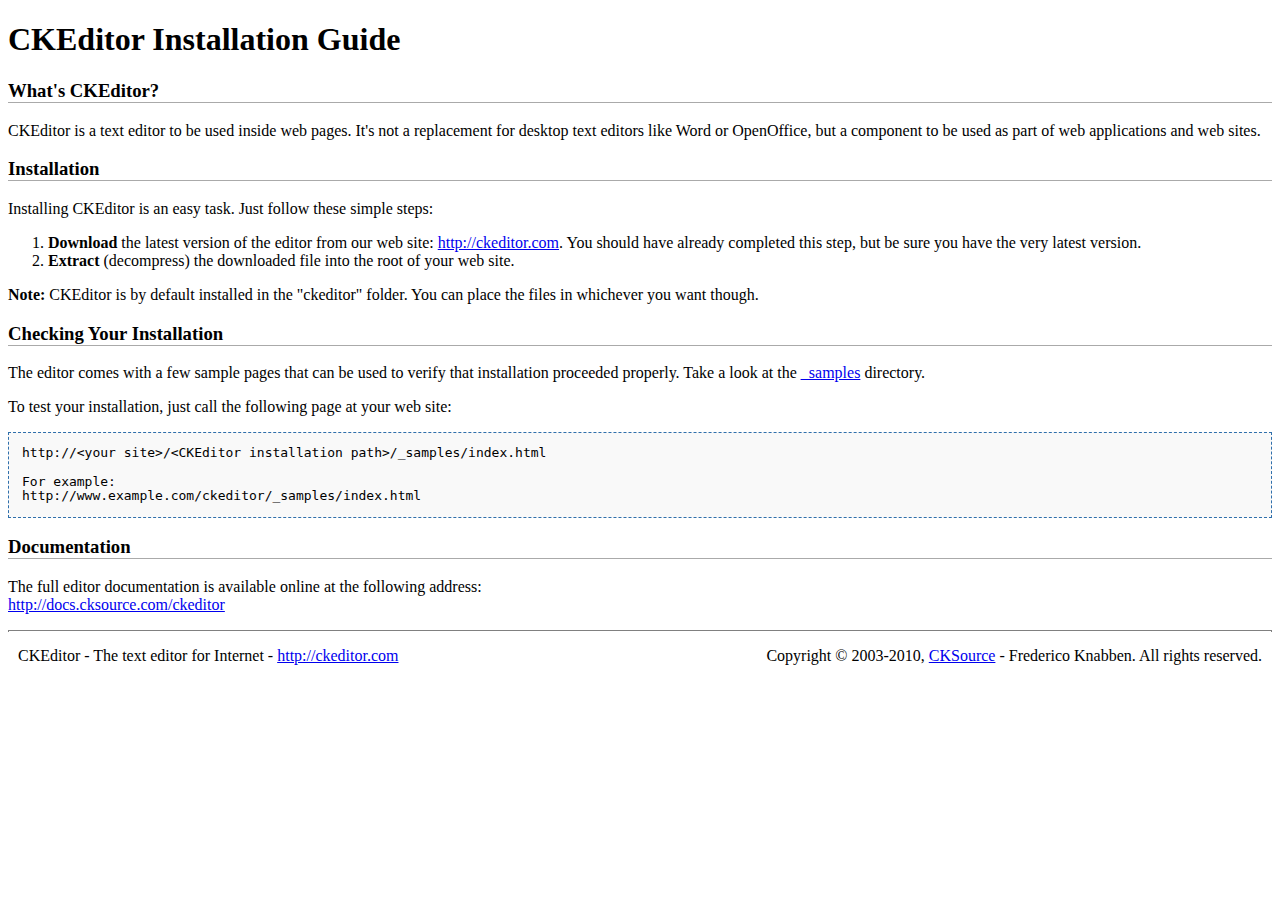
<file: ckeditor/INSTALL.html>
<!DOCTYPE html PUBLIC "-//W3C//DTD XHTML 1.0 Transitional//EN" "http://www.w3.org/TR/xhtml1/DTD/xhtml1-transitional.dtd">
<!--
Copyright (c) 2003-2010, CKSource - Frederico Knabben. All rights reserved.
For licensing, see LICENSE.html or http://ckeditor.com/license
-->
<html xmlns="http://www.w3.org/1999/xhtml">
<head>
	<title>Installation Guide - CKEditor</title>
	<meta http-equiv="content-type" content="text/html; charset=utf-8" />
	<style type="text/css">
		h3
		{
			border-bottom: 1px solid #AAAAAA;
		}
		pre
		{
			background-color: #F9F9F9;
			border: 1px dashed #2F6FAB;
			padding: 1em;
			line-height: 1.1em;
		}
		#footer hr
		{
			margin: 10px 0 15px 0;
			height: 1px;
			border: solid 1px gray;
			border-bottom: none;
		}
		#footer p
		{
			margin: 0 10px 10px 10px;
			float: left;
		}
		#footer #copy
		{
			float: right;
		}
	</style>
</head>
<body>
	<h1>
		CKEditor Installation Guide</h1>
	<h3>
		What&#39;s CKEditor?</h3>
	<p>
		CKEditor is a text editor to be used inside web pages. It&#39;s not a replacement
		for desktop text editors like Word or OpenOffice, but a component to be used as
		part of web applications and web sites.</p>
	<h3>
		Installation</h3>
	<p>
		Installing CKEditor is an easy task. Just follow these simple steps:</p>
	<ol>
		<li><strong>Download</strong> the latest version of the editor from our web site: <a
			href="http://ckeditor.com">http://ckeditor.com</a>. You should have already completed
			this step, but be sure you have the very latest version.</li>
		<li><strong>Extract</strong> (decompress) the downloaded file into the root of your
			web site.</li>
	</ol>
	<p>
		<strong>Note:</strong> CKEditor is by default installed in the &quot;ckeditor&quot;
		folder. You can place the files in whichever you want though.</p>
	<h3>
		Checking Your Installation
	</h3>
	<p>
		The editor comes with a few sample pages that can be used to verify that installation
		proceeded properly. Take a look at the <a href="_samples">_samples</a> directory.</p>
	<p>
		To test your installation, just call the following page at your web site:</p>
	<pre>
http://&lt;your site&gt;/&lt;CKEditor installation path&gt;/_samples/index.html

For example:
http://www.example.com/ckeditor/_samples/index.html</pre>
	<h3>
		Documentation</h3>
	<p>
		The full editor documentation is available online at the following address:<br />
		<a href="http://docs.cksource.com/ckeditor">http://docs.cksource.com/ckeditor</a></p>
	<div id="footer">
		<hr />
		<p>
			CKEditor - The text editor for Internet - <a href="http://ckeditor.com/">http://ckeditor.com</a>
		</p>
		<p id="copy">
			Copyright &copy; 2003-2010, <a href="http://cksource.com/">CKSource</a> - Frederico
			Knabben. All rights reserved.
		</p>
	</div>
</body>
</html>
</file>
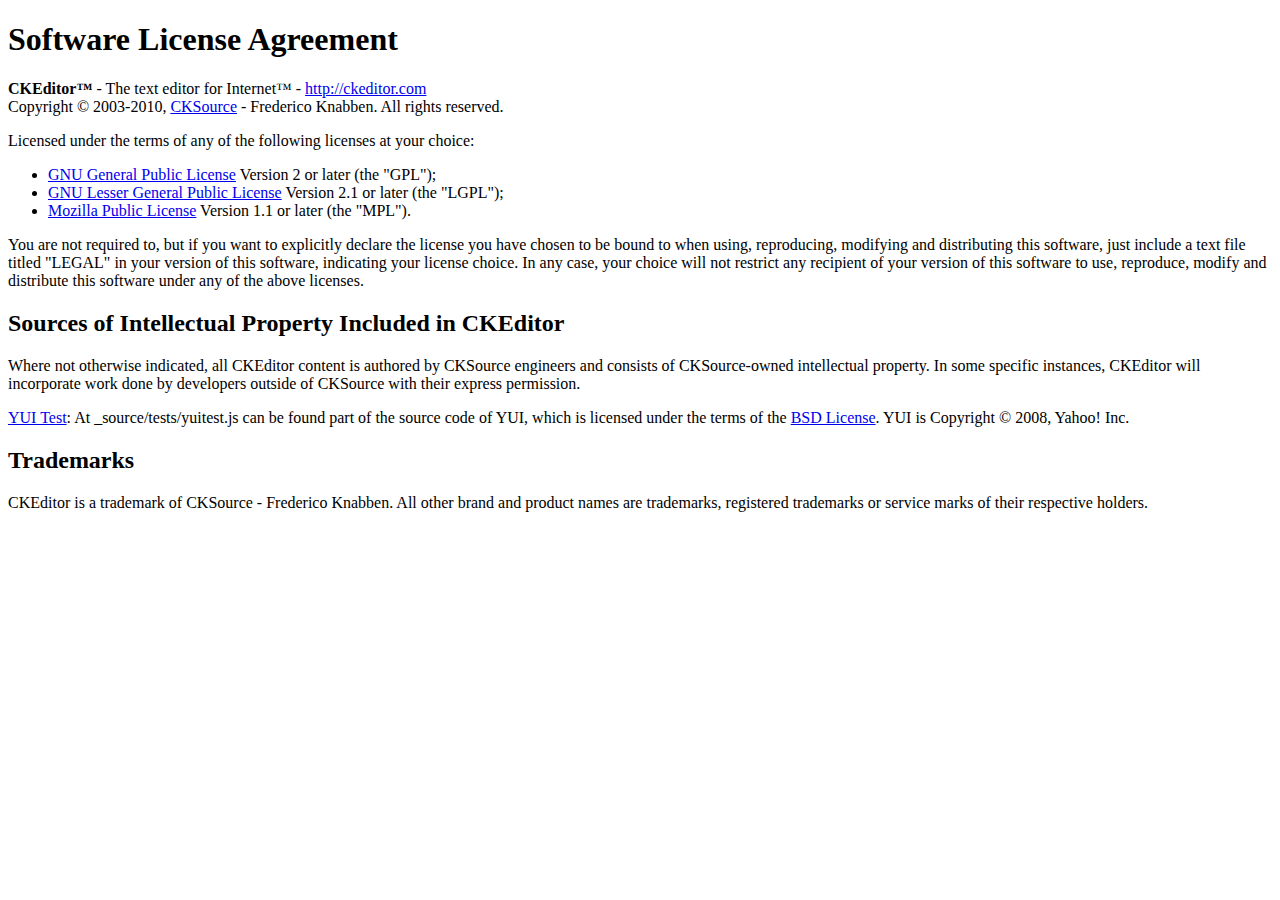
<file: ckeditor/LICENSE.html>
<!DOCTYPE html PUBLIC "-//W3C//DTD XHTML 1.0 Transitional//EN"
	"http://www.w3.org/TR/xhtml1/DTD/xhtml1-transitional.dtd">
<!--
== BEGIN TEXT ONLY VERSION ==

Software License Agreement
==========================

CKEditor - The text editor for Internet - http://ckeditor.com
Copyright (c) 2003-2010, CKSource - Frederico Knabben. All rights reserved.

Licensed under the terms of any of the following licenses at your
choice:

 - GNU General Public License Version 2 or later (the "GPL")
   http://www.gnu.org/licenses/gpl.html
   (See Appendix A)

 - GNU Lesser General Public License Version 2.1 or later (the "LGPL")
   http://www.gnu.org/licenses/lgpl.html
   (See Appendix B)

 - Mozilla Public License Version 1.1 or later (the "MPL")
   http://www.mozilla.org/MPL/MPL-1.1.html
   (See Appendix C)

You are not required to, but if you want to explicitly declare the
license you have chosen to be bound to when using, reproducing,
modifying and distributing this software, just include a text file
titled "legal.txt" in your version of this software, indicating your
license choice. In any case, your choice will not restrict any
recipient of your version of this software to use, reproduce, modify
and distribute this software under any of the above licenses.

Sources of Intellectual Property Included in CKEditor
=====================================================

Where not otherwise indicated, all CKEditor content is authored by
CKSource engineers and consists of CKSource-owned intellectual
property. In some specific instances, CKEditor will incorporate work
done by developers outside of CKSource with their express permission.

YUI Test: At _source/tests/yuitest.js can be found part of the source
code of YUI, which is licensed under the terms of the BSD License
(http://developer.yahoo.com/yui/license.txt). YUI is Copyright (C)
2008, Yahoo! Inc.

Trademarks
==========

CKEditor is a trademark of CKSource - Frederico Knabben. All other brand
and product names are trademarks, registered trademarks or service
marks of their respective holders.

Appendix A: The GPL License
===========================

		    GNU GENERAL PUBLIC LICENSE
		       Version 2, June 1991

 Copyright (C) 1989, 1991 Free Software Foundation, Inc.,
 51 Franklin Street, Fifth Floor, Boston, MA 02110-1301 USA
 Everyone is permitted to copy and distribute verbatim copies
 of this license document, but changing it is not allowed.

			    Preamble

  The licenses for most software are designed to take away your
freedom to share and change it.  By contrast, the GNU General Public
License is intended to guarantee your freedom to share and change free
software-to make sure the software is free for all its users.  This
General Public License applies to most of the Free Software
Foundation's software and to any other program whose authors commit to
using it.  (Some other Free Software Foundation software is covered by
the GNU Lesser General Public License instead.)  You can apply it to
your programs, too.

  When we speak of free software, we are referring to freedom, not
price.  Our General Public Licenses are designed to make sure that you
have the freedom to distribute copies of free software (and charge for
this service if you wish), that you receive source code or can get it
if you want it, that you can change the software or use pieces of it
in new free programs; and that you know you can do these things.

  To protect your rights, we need to make restrictions that forbid
anyone to deny you these rights or to ask you to surrender the rights.
These restrictions translate to certain responsibilities for you if you
distribute copies of the software, or if you modify it.

  For example, if you distribute copies of such a program, whether
gratis or for a fee, you must give the recipients all the rights that
you have.  You must make sure that they, too, receive or can get the
source code.  And you must show them these terms so they know their
rights.

  We protect your rights with two steps: (1) copyright the software, and
(2) offer you this license which gives you legal permission to copy,
distribute and/or modify the software.

  Also, for each author's protection and ours, we want to make certain
that everyone understands that there is no warranty for this free
software.  If the software is modified by someone else and passed on, we
want its recipients to know that what they have is not the original, so
that any problems introduced by others will not reflect on the original
authors' reputations.

  Finally, any free program is threatened constantly by software
patents.  We wish to avoid the danger that redistributors of a free
program will individually obtain patent licenses, in effect making the
program proprietary.  To prevent this, we have made it clear that any
patent must be licensed for everyone's free use or not licensed at all.

  The precise terms and conditions for copying, distribution and
modification follow.

		    GNU GENERAL PUBLIC LICENSE
   TERMS AND CONDITIONS FOR COPYING, DISTRIBUTION AND MODIFICATION

  0. This License applies to any program or other work which contains
a notice placed by the copyright holder saying it may be distributed
under the terms of this General Public License.  The "Program", below,
refers to any such program or work, and a "work based on the Program"
means either the Program or any derivative work under copyright law:
that is to say, a work containing the Program or a portion of it,
either verbatim or with modifications and/or translated into another
language.  (Hereinafter, translation is included without limitation in
the term "modification".)  Each licensee is addressed as "you".

Activities other than copying, distribution and modification are not
covered by this License; they are outside its scope.  The act of
running the Program is not restricted, and the output from the Program
is covered only if its contents constitute a work based on the
Program (independent of having been made by running the Program).
Whether that is true depends on what the Program does.

  1. You may copy and distribute verbatim copies of the Program's
source code as you receive it, in any medium, provided that you
conspicuously and appropriately publish on each copy an appropriate
copyright notice and disclaimer of warranty; keep intact all the
notices that refer to this License and to the absence of any warranty;
and give any other recipients of the Program a copy of this License
along with the Program.

You may charge a fee for the physical act of transferring a copy, and
you may at your option offer warranty protection in exchange for a fee.

  2. You may modify your copy or copies of the Program or any portion
of it, thus forming a work based on the Program, and copy and
distribute such modifications or work under the terms of Section 1
above, provided that you also meet all of these conditions:

    a) You must cause the modified files to carry prominent notices
    stating that you changed the files and the date of any change.

    b) You must cause any work that you distribute or publish, that in
    whole or in part contains or is derived from the Program or any
    part thereof, to be licensed as a whole at no charge to all third
    parties under the terms of this License.

    c) If the modified program normally reads commands interactively
    when run, you must cause it, when started running for such
    interactive use in the most ordinary way, to print or display an
    announcement including an appropriate copyright notice and a
    notice that there is no warranty (or else, saying that you provide
    a warranty) and that users may redistribute the program under
    these conditions, and telling the user how to view a copy of this
    License.  (Exception: if the Program itself is interactive but
    does not normally print such an announcement, your work based on
    the Program is not required to print an announcement.)

These requirements apply to the modified work as a whole.  If
identifiable sections of that work are not derived from the Program,
and can be reasonably considered independent and separate works in
themselves, then this License, and its terms, do not apply to those
sections when you distribute them as separate works.  But when you
distribute the same sections as part of a whole which is a work based
on the Program, the distribution of the whole must be on the terms of
this License, whose permissions for other licensees extend to the
entire whole, and thus to each and every part regardless of who wrote it.

Thus, it is not the intent of this section to claim rights or contest
your rights to work written entirely by you; rather, the intent is to
exercise the right to control the distribution of derivative or
collective works based on the Program.

In addition, mere aggregation of another work not based on the Program
with the Program (or with a work based on the Program) on a volume of
a storage or distribution medium does not bring the other work under
the scope of this License.

  3. You may copy and distribute the Program (or a work based on it,
under Section 2) in object code or executable form under the terms of
Sections 1 and 2 above provided that you also do one of the following:

    a) Accompany it with the complete corresponding machine-readable
    source code, which must be distributed under the terms of Sections
    1 and 2 above on a medium customarily used for software interchange; or,

    b) Accompany it with a written offer, valid for at least three
    years, to give any third party, for a charge no more than your
    cost of physically performing source distribution, a complete
    machine-readable copy of the corresponding source code, to be
    distributed under the terms of Sections 1 and 2 above on a medium
    customarily used for software interchange; or,

    c) Accompany it with the information you received as to the offer
    to distribute corresponding source code.  (This alternative is
    allowed only for noncommercial distribution and only if you
    received the program in object code or executable form with such
    an offer, in accord with Subsection b above.)

The source code for a work means the preferred form of the work for
making modifications to it.  For an executable work, complete source
code means all the source code for all modules it contains, plus any
associated interface definition files, plus the scripts used to
control compilation and installation of the executable.  However, as a
special exception, the source code distributed need not include
anything that is normally distributed (in either source or binary
form) with the major components (compiler, kernel, and so on) of the
operating system on which the executable runs, unless that component
itself accompanies the executable.

If distribution of executable or object code is made by offering
access to copy from a designated place, then offering equivalent
access to copy the source code from the same place counts as
distribution of the source code, even though third parties are not
compelled to copy the source along with the object code.

  4. You may not copy, modify, sublicense, or distribute the Program
except as expressly provided under this License.  Any attempt
otherwise to copy, modify, sublicense or distribute the Program is
void, and will automatically terminate your rights under this License.
However, parties who have received copies, or rights, from you under
this License will not have their licenses terminated so long as such
parties remain in full compliance.

  5. You are not required to accept this License, since you have not
signed it.  However, nothing else grants you permission to modify or
distribute the Program or its derivative works.  These actions are
prohibited by law if you do not accept this License.  Therefore, by
modifying or distributing the Program (or any work based on the
Program), you indicate your acceptance of this License to do so, and
all its terms and conditions for copying, distributing or modifying
the Program or works based on it.

  6. Each time you redistribute the Program (or any work based on the
Program), the recipient automatically receives a license from the
original licensor to copy, distribute or modify the Program subject to
these terms and conditions.  You may not impose any further
restrictions on the recipients' exercise of the rights granted herein.
You are not responsible for enforcing compliance by third parties to
this License.

  7. If, as a consequence of a court judgment or allegation of patent
infringement or for any other reason (not limited to patent issues),
conditions are imposed on you (whether by court order, agreement or
otherwise) that contradict the conditions of this License, they do not
excuse you from the conditions of this License.  If you cannot
distribute so as to satisfy simultaneously your obligations under this
License and any other pertinent obligations, then as a consequence you
may not distribute the Program at all.  For example, if a patent
license would not permit royalty-free redistribution of the Program by
all those who receive copies directly or indirectly through you, then
the only way you could satisfy both it and this License would be to
refrain entirely from distribution of the Program.

If any portion of this section is held invalid or unenforceable under
any particular circumstance, the balance of the section is intended to
apply and the section as a whole is intended to apply in other
circumstances.

It is not the purpose of this section to induce you to infringe any
patents or other property right claims or to contest validity of any
such claims; this section has the sole purpose of protecting the
integrity of the free software distribution system, which is
implemented by public license practices.  Many people have made
generous contributions to the wide range of software distributed
through that system in reliance on consistent application of that
system; it is up to the author/donor to decide if he or she is willing
to distribute software through any other system and a licensee cannot
impose that choice.

This section is intended to make thoroughly clear what is believed to
be a consequence of the rest of this License.

  8. If the distribution and/or use of the Program is restricted in
certain countries either by patents or by copyrighted interfaces, the
original copyright holder who places the Program under this License
may add an explicit geographical distribution limitation excluding
those countries, so that distribution is permitted only in or among
countries not thus excluded.  In such case, this License incorporates
the limitation as if written in the body of this License.

  9. The Free Software Foundation may publish revised and/or new versions
of the General Public License from time to time.  Such new versions will
be similar in spirit to the present version, but may differ in detail to
address new problems or concerns.

Each version is given a distinguishing version number.  If the Program
specifies a version number of this License which applies to it and "any
later version", you have the option of following the terms and conditions
either of that version or of any later version published by the Free
Software Foundation.  If the Program does not specify a version number of
this License, you may choose any version ever published by the Free Software
Foundation.

  10. If you wish to incorporate parts of the Program into other free
programs whose distribution conditions are different, write to the author
to ask for permission.  For software which is copyrighted by the Free
Software Foundation, write to the Free Software Foundation; we sometimes
make exceptions for this.  Our decision will be guided by the two goals
of preserving the free status of all derivatives of our free software and
of promoting the sharing and reuse of software generally.

			    NO WARRANTY

  11. BECAUSE THE PROGRAM IS LICENSED FREE OF CHARGE, THERE IS NO WARRANTY
FOR THE PROGRAM, TO THE EXTENT PERMITTED BY APPLICABLE LAW.  EXCEPT WHEN
OTHERWISE STATED IN WRITING THE COPYRIGHT HOLDERS AND/OR OTHER PARTIES
PROVIDE THE PROGRAM "AS IS" WITHOUT WARRANTY OF ANY KIND, EITHER EXPRESSED
OR IMPLIED, INCLUDING, BUT NOT LIMITED TO, THE IMPLIED WARRANTIES OF
MERCHANTABILITY AND FITNESS FOR A PARTICULAR PURPOSE.  THE ENTIRE RISK AS
TO THE QUALITY AND PERFORMANCE OF THE PROGRAM IS WITH YOU.  SHOULD THE
PROGRAM PROVE DEFECTIVE, YOU ASSUME THE COST OF ALL NECESSARY SERVICING,
REPAIR OR CORRECTION.

  12. IN NO EVENT UNLESS REQUIRED BY APPLICABLE LAW OR AGREED TO IN WRITING
WILL ANY COPYRIGHT HOLDER, OR ANY OTHER PARTY WHO MAY MODIFY AND/OR
REDISTRIBUTE THE PROGRAM AS PERMITTED ABOVE, BE LIABLE TO YOU FOR DAMAGES,
INCLUDING ANY GENERAL, SPECIAL, INCIDENTAL OR CONSEQUENTIAL DAMAGES ARISING
OUT OF THE USE OR INABILITY TO USE THE PROGRAM (INCLUDING BUT NOT LIMITED
TO LOSS OF DATA OR DATA BEING RENDERED INACCURATE OR LOSSES SUSTAINED BY
YOU OR THIRD PARTIES OR A FAILURE OF THE PROGRAM TO OPERATE WITH ANY OTHER
PROGRAMS), EVEN IF SUCH HOLDER OR OTHER PARTY HAS BEEN ADVISED OF THE
POSSIBILITY OF SUCH DAMAGES.

		     END OF TERMS AND CONDITIONS


Appendix B: The LGPL License
============================

		  GNU LESSER GENERAL PUBLIC LICENSE
		       Version 2.1, February 1999

 Copyright (C) 1991, 1999 Free Software Foundation, Inc.
     59 Temple Place, Suite 330, Boston, MA  02111-1307  USA
 Everyone is permitted to copy and distribute verbatim copies
 of this license document, but changing it is not allowed.

[This is the first released version of the Lesser GPL.  It also counts
 as the successor of the GNU Library Public License, version 2, hence
 the version number 2.1.]

			    Preamble

  The licenses for most software are designed to take away your
freedom to share and change it.  By contrast, the GNU General Public
Licenses are intended to guarantee your freedom to share and change
free software-to make sure the software is free for all its users.

  This license, the Lesser General Public License, applies to some
specially designated software packages-typically libraries-of the
Free Software Foundation and other authors who decide to use it.  You
can use it too, but we suggest you first think carefully about whether
this license or the ordinary General Public License is the better
strategy to use in any particular case, based on the explanations below.

  When we speak of free software, we are referring to freedom of use,
not price.  Our General Public Licenses are designed to make sure that
you have the freedom to distribute copies of free software (and charge
for this service if you wish); that you receive source code or can get
it if you want it; that you can change the software and use pieces of
it in new free programs; and that you are informed that you can do
these things.

  To protect your rights, we need to make restrictions that forbid
distributors to deny you these rights or to ask you to surrender these
rights.  These restrictions translate to certain responsibilities for
you if you distribute copies of the library or if you modify it.

  For example, if you distribute copies of the library, whether gratis
or for a fee, you must give the recipients all the rights that we gave
you.  You must make sure that they, too, receive or can get the source
code.  If you link other code with the library, you must provide
complete object files to the recipients, so that they can relink them
with the library after making changes to the library and recompiling
it.  And you must show them these terms so they know their rights.

  We protect your rights with a two-step method: (1) we copyright the
library, and (2) we offer you this license, which gives you legal
permission to copy, distribute and/or modify the library.

  To protect each distributor, we want to make it very clear that
there is no warranty for the free library.  Also, if the library is
modified by someone else and passed on, the recipients should know
that what they have is not the original version, so that the original
author's reputation will not be affected by problems that might be
introduced by others.

  Finally, software patents pose a constant threat to the existence of
any free program.  We wish to make sure that a company cannot
effectively restrict the users of a free program by obtaining a
restrictive license from a patent holder.  Therefore, we insist that
any patent license obtained for a version of the library must be
consistent with the full freedom of use specified in this license.

  Most GNU software, including some libraries, is covered by the
ordinary GNU General Public License.  This license, the GNU Lesser
General Public License, applies to certain designated libraries, and
is quite different from the ordinary General Public License.  We use
this license for certain libraries in order to permit linking those
libraries into non-free programs.

  When a program is linked with a library, whether statically or using
a shared library, the combination of the two is legally speaking a
combined work, a derivative of the original library.  The ordinary
General Public License therefore permits such linking only if the
entire combination fits its criteria of freedom.  The Lesser General
Public License permits more lax criteria for linking other code with
the library.

  We call this license the "Lesser" General Public License because it
does Less to protect the user's freedom than the ordinary General
Public License.  It also provides other free software developers Less
of an advantage over competing non-free programs.  These disadvantages
are the reason we use the ordinary General Public License for many
libraries.  However, the Lesser license provides advantages in certain
special circumstances.

  For example, on rare occasions, there may be a special need to
encourage the widest possible use of a certain library, so that it becomes
a de-facto standard.  To achieve this, non-free programs must be
allowed to use the library.  A more frequent case is that a free
library does the same job as widely used non-free libraries.  In this
case, there is little to gain by limiting the free library to free
software only, so we use the Lesser General Public License.

  In other cases, permission to use a particular library in non-free
programs enables a greater number of people to use a large body of
free software.  For example, permission to use the GNU C Library in
non-free programs enables many more people to use the whole GNU
operating system, as well as its variant, the GNU/Linux operating
system.

  Although the Lesser General Public License is Less protective of the
users' freedom, it does ensure that the user of a program that is
linked with the Library has the freedom and the wherewithal to run
that program using a modified version of the Library.

  The precise terms and conditions for copying, distribution and
modification follow.  Pay close attention to the difference between a
"work based on the library" and a "work that uses the library".  The
former contains code derived from the library, whereas the latter must
be combined with the library in order to run.

		  GNU LESSER GENERAL PUBLIC LICENSE
   TERMS AND CONDITIONS FOR COPYING, DISTRIBUTION AND MODIFICATION

  0. This License Agreement applies to any software library or other
program which contains a notice placed by the copyright holder or
other authorized party saying it may be distributed under the terms of
this Lesser General Public License (also called "this License").
Each licensee is addressed as "you".

  A "library" means a collection of software functions and/or data
prepared so as to be conveniently linked with application programs
(which use some of those functions and data) to form executables.

  The "Library", below, refers to any such software library or work
which has been distributed under these terms.  A "work based on the
Library" means either the Library or any derivative work under
copyright law: that is to say, a work containing the Library or a
portion of it, either verbatim or with modifications and/or translated
straightforwardly into another language.  (Hereinafter, translation is
included without limitation in the term "modification".)

  "Source code" for a work means the preferred form of the work for
making modifications to it.  For a library, complete source code means
all the source code for all modules it contains, plus any associated
interface definition files, plus the scripts used to control compilation
and installation of the library.

  Activities other than copying, distribution and modification are not
covered by this License; they are outside its scope.  The act of
running a program using the Library is not restricted, and output from
such a program is covered only if its contents constitute a work based
on the Library (independent of the use of the Library in a tool for
writing it).  Whether that is true depends on what the Library does
and what the program that uses the Library does.

  1. You may copy and distribute verbatim copies of the Library's
complete source code as you receive it, in any medium, provided that
you conspicuously and appropriately publish on each copy an
appropriate copyright notice and disclaimer of warranty; keep intact
all the notices that refer to this License and to the absence of any
warranty; and distribute a copy of this License along with the
Library.

  You may charge a fee for the physical act of transferring a copy,
and you may at your option offer warranty protection in exchange for a
fee.

  2. You may modify your copy or copies of the Library or any portion
of it, thus forming a work based on the Library, and copy and
distribute such modifications or work under the terms of Section 1
above, provided that you also meet all of these conditions:

    a) The modified work must itself be a software library.

    b) You must cause the files modified to carry prominent notices
    stating that you changed the files and the date of any change.

    c) You must cause the whole of the work to be licensed at no
    charge to all third parties under the terms of this License.

    d) If a facility in the modified Library refers to a function or a
    table of data to be supplied by an application program that uses
    the facility, other than as an argument passed when the facility
    is invoked, then you must make a good faith effort to ensure that,
    in the event an application does not supply such function or
    table, the facility still operates, and performs whatever part of
    its purpose remains meaningful.

    (For example, a function in a library to compute square roots has
    a purpose that is entirely well-defined independent of the
    application.  Therefore, Subsection 2d requires that any
    application-supplied function or table used by this function must
    be optional: if the application does not supply it, the square
    root function must still compute square roots.)

These requirements apply to the modified work as a whole.  If
identifiable sections of that work are not derived from the Library,
and can be reasonably considered independent and separate works in
themselves, then this License, and its terms, do not apply to those
sections when you distribute them as separate works.  But when you
distribute the same sections as part of a whole which is a work based
on the Library, the distribution of the whole must be on the terms of
this License, whose permissions for other licensees extend to the
entire whole, and thus to each and every part regardless of who wrote
it.

Thus, it is not the intent of this section to claim rights or contest
your rights to work written entirely by you; rather, the intent is to
exercise the right to control the distribution of derivative or
collective works based on the Library.

In addition, mere aggregation of another work not based on the Library
with the Library (or with a work based on the Library) on a volume of
a storage or distribution medium does not bring the other work under
the scope of this License.

  3. You may opt to apply the terms of the ordinary GNU General Public
License instead of this License to a given copy of the Library.  To do
this, you must alter all the notices that refer to this License, so
that they refer to the ordinary GNU General Public License, version 2,
instead of to this License.  (If a newer version than version 2 of the
ordinary GNU General Public License has appeared, then you can specify
that version instead if you wish.)  Do not make any other change in
these notices.

  Once this change is made in a given copy, it is irreversible for
that copy, so the ordinary GNU General Public License applies to all
subsequent copies and derivative works made from that copy.

  This option is useful when you wish to copy part of the code of
the Library into a program that is not a library.

  4. You may copy and distribute the Library (or a portion or
derivative of it, under Section 2) in object code or executable form
under the terms of Sections 1 and 2 above provided that you accompany
it with the complete corresponding machine-readable source code, which
must be distributed under the terms of Sections 1 and 2 above on a
medium customarily used for software interchange.

  If distribution of object code is made by offering access to copy
from a designated place, then offering equivalent access to copy the
source code from the same place satisfies the requirement to
distribute the source code, even though third parties are not
compelled to copy the source along with the object code.

  5. A program that contains no derivative of any portion of the
Library, but is designed to work with the Library by being compiled or
linked with it, is called a "work that uses the Library".  Such a
work, in isolation, is not a derivative work of the Library, and
therefore falls outside the scope of this License.

  However, linking a "work that uses the Library" with the Library
creates an executable that is a derivative of the Library (because it
contains portions of the Library), rather than a "work that uses the
library".  The executable is therefore covered by this License.
Section 6 states terms for distribution of such executables.

  When a "work that uses the Library" uses material from a header file
that is part of the Library, the object code for the work may be a
derivative work of the Library even though the source code is not.
Whether this is true is especially significant if the work can be
linked without the Library, or if the work is itself a library.  The
threshold for this to be true is not precisely defined by law.

  If such an object file uses only numerical parameters, data
structure layouts and accessors, and small macros and small inline
functions (ten lines or less in length), then the use of the object
file is unrestricted, regardless of whether it is legally a derivative
work.  (Executables containing this object code plus portions of the
Library will still fall under Section 6.)

  Otherwise, if the work is a derivative of the Library, you may
distribute the object code for the work under the terms of Section 6.
Any executables containing that work also fall under Section 6,
whether or not they are linked directly with the Library itself.

  6. As an exception to the Sections above, you may also combine or
link a "work that uses the Library" with the Library to produce a
work containing portions of the Library, and distribute that work
under terms of your choice, provided that the terms permit
modification of the work for the customer's own use and reverse
engineering for debugging such modifications.

  You must give prominent notice with each copy of the work that the
Library is used in it and that the Library and its use are covered by
this License.  You must supply a copy of this License.  If the work
during execution displays copyright notices, you must include the
copyright notice for the Library among them, as well as a reference
directing the user to the copy of this License.  Also, you must do one
of these things:

    a) Accompany the work with the complete corresponding
    machine-readable source code for the Library including whatever
    changes were used in the work (which must be distributed under
    Sections 1 and 2 above); and, if the work is an executable linked
    with the Library, with the complete machine-readable "work that
    uses the Library", as object code and/or source code, so that the
    user can modify the Library and then relink to produce a modified
    executable containing the modified Library.  (It is understood
    that the user who changes the contents of definitions files in the
    Library will not necessarily be able to recompile the application
    to use the modified definitions.)

    b) Use a suitable shared library mechanism for linking with the
    Library.  A suitable mechanism is one that (1) uses at run time a
    copy of the library already present on the user's computer system,
    rather than copying library functions into the executable, and (2)
    will operate properly with a modified version of the library, if
    the user installs one, as long as the modified version is
    interface-compatible with the version that the work was made with.

    c) Accompany the work with a written offer, valid for at
    least three years, to give the same user the materials
    specified in Subsection 6a, above, for a charge no more
    than the cost of performing this distribution.

    d) If distribution of the work is made by offering access to copy
    from a designated place, offer equivalent access to copy the above
    specified materials from the same place.

    e) Verify that the user has already received a copy of these
    materials or that you have already sent this user a copy.

  For an executable, the required form of the "work that uses the
Library" must include any data and utility programs needed for
reproducing the executable from it.  However, as a special exception,
the materials to be distributed need not include anything that is
normally distributed (in either source or binary form) with the major
components (compiler, kernel, and so on) of the operating system on
which the executable runs, unless that component itself accompanies
the executable.

  It may happen that this requirement contradicts the license
restrictions of other proprietary libraries that do not normally
accompany the operating system.  Such a contradiction means you cannot
use both them and the Library together in an executable that you
distribute.

  7. You may place library facilities that are a work based on the
Library side-by-side in a single library together with other library
facilities not covered by this License, and distribute such a combined
library, provided that the separate distribution of the work based on
the Library and of the other library facilities is otherwise
permitted, and provided that you do these two things:

    a) Accompany the combined library with a copy of the same work
    based on the Library, uncombined with any other library
    facilities.  This must be distributed under the terms of the
    Sections above.

    b) Give prominent notice with the combined library of the fact
    that part of it is a work based on the Library, and explaining
    where to find the accompanying uncombined form of the same work.

  8. You may not copy, modify, sublicense, link with, or distribute
the Library except as expressly provided under this License.  Any
attempt otherwise to copy, modify, sublicense, link with, or
distribute the Library is void, and will automatically terminate your
rights under this License.  However, parties who have received copies,
or rights, from you under this License will not have their licenses
terminated so long as such parties remain in full compliance.

  9. You are not required to accept this License, since you have not
signed it.  However, nothing else grants you permission to modify or
distribute the Library or its derivative works.  These actions are
prohibited by law if you do not accept this License.  Therefore, by
modifying or distributing the Library (or any work based on the
Library), you indicate your acceptance of this License to do so, and
all its terms and conditions for copying, distributing or modifying
the Library or works based on it.

  10. Each time you redistribute the Library (or any work based on the
Library), the recipient automatically receives a license from the
original licensor to copy, distribute, link with or modify the Library
subject to these terms and conditions.  You may not impose any further
restrictions on the recipients' exercise of the rights granted herein.
You are not responsible for enforcing compliance by third parties with
this License.

  11. If, as a consequence of a court judgment or allegation of patent
infringement or for any other reason (not limited to patent issues),
conditions are imposed on you (whether by court order, agreement or
otherwise) that contradict the conditions of this License, they do not
excuse you from the conditions of this License.  If you cannot
distribute so as to satisfy simultaneously your obligations under this
License and any other pertinent obligations, then as a consequence you
may not distribute the Library at all.  For example, if a patent
license would not permit royalty-free redistribution of the Library by
all those who receive copies directly or indirectly through you, then
the only way you could satisfy both it and this License would be to
refrain entirely from distribution of the Library.

If any portion of this section is held invalid or unenforceable under any
particular circumstance, the balance of the section is intended to apply,
and the section as a whole is intended to apply in other circumstances.

It is not the purpose of this section to induce you to infringe any
patents or other property right claims or to contest validity of any
such claims; this section has the sole purpose of protecting the
integrity of the free software distribution system which is
implemented by public license practices.  Many people have made
generous contributions to the wide range of software distributed
through that system in reliance on consistent application of that
system; it is up to the author/donor to decide if he or she is willing
to distribute software through any other system and a licensee cannot
impose that choice.

This section is intended to make thoroughly clear what is believed to
be a consequence of the rest of this License.

  12. If the distribution and/or use of the Library is restricted in
certain countries either by patents or by copyrighted interfaces, the
original copyright holder who places the Library under this License may add
an explicit geographical distribution limitation excluding those countries,
so that distribution is permitted only in or among countries not thus
excluded.  In such case, this License incorporates the limitation as if
written in the body of this License.

  13. The Free Software Foundation may publish revised and/or new
versions of the Lesser General Public License from time to time.
Such new versions will be similar in spirit to the present version,
but may differ in detail to address new problems or concerns.

Each version is given a distinguishing version number.  If the Library
specifies a version number of this License which applies to it and
"any later version", you have the option of following the terms and
conditions either of that version or of any later version published by
the Free Software Foundation.  If the Library does not specify a
license version number, you may choose any version ever published by
the Free Software Foundation.

  14. If you wish to incorporate parts of the Library into other free
programs whose distribution conditions are incompatible with these,
write to the author to ask for permission.  For software which is
copyrighted by the Free Software Foundation, write to the Free
Software Foundation; we sometimes make exceptions for this.  Our
decision will be guided by the two goals of preserving the free status
of all derivatives of our free software and of promoting the sharing
and reuse of software generally.

			    NO WARRANTY

  15. BECAUSE THE LIBRARY IS LICENSED FREE OF CHARGE, THERE IS NO
WARRANTY FOR THE LIBRARY, TO THE EXTENT PERMITTED BY APPLICABLE LAW.
EXCEPT WHEN OTHERWISE STATED IN WRITING THE COPYRIGHT HOLDERS AND/OR
OTHER PARTIES PROVIDE THE LIBRARY "AS IS" WITHOUT WARRANTY OF ANY
KIND, EITHER EXPRESSED OR IMPLIED, INCLUDING, BUT NOT LIMITED TO, THE
IMPLIED WARRANTIES OF MERCHANTABILITY AND FITNESS FOR A PARTICULAR
PURPOSE.  THE ENTIRE RISK AS TO THE QUALITY AND PERFORMANCE OF THE
LIBRARY IS WITH YOU.  SHOULD THE LIBRARY PROVE DEFECTIVE, YOU ASSUME
THE COST OF ALL NECESSARY SERVICING, REPAIR OR CORRECTION.

  16. IN NO EVENT UNLESS REQUIRED BY APPLICABLE LAW OR AGREED TO IN
WRITING WILL ANY COPYRIGHT HOLDER, OR ANY OTHER PARTY WHO MAY MODIFY
AND/OR REDISTRIBUTE THE LIBRARY AS PERMITTED ABOVE, BE LIABLE TO YOU
FOR DAMAGES, INCLUDING ANY GENERAL, SPECIAL, INCIDENTAL OR
CONSEQUENTIAL DAMAGES ARISING OUT OF THE USE OR INABILITY TO USE THE
LIBRARY (INCLUDING BUT NOT LIMITED TO LOSS OF DATA OR DATA BEING
RENDERED INACCURATE OR LOSSES SUSTAINED BY YOU OR THIRD PARTIES OR A
FAILURE OF THE LIBRARY TO OPERATE WITH ANY OTHER SOFTWARE), EVEN IF
SUCH HOLDER OR OTHER PARTY HAS BEEN ADVISED OF THE POSSIBILITY OF SUCH
DAMAGES.

		     END OF TERMS AND CONDITIONS


Appendix C: The MPL License
===========================

                          MOZILLA PUBLIC LICENSE
                                Version 1.1

                              ===============

1. Definitions.

     1.0.1. "Commercial Use" means distribution or otherwise making the
     Covered Code available to a third party.

     1.1. "Contributor" means each entity that creates or contributes to
     the creation of Modifications.

     1.2. "Contributor Version" means the combination of the Original
     Code, prior Modifications used by a Contributor, and the Modifications
     made by that particular Contributor.

     1.3. "Covered Code" means the Original Code or Modifications or the
     combination of the Original Code and Modifications, in each case
     including portions thereof.

     1.4. "Electronic Distribution Mechanism" means a mechanism generally
     accepted in the software development community for the electronic
     transfer of data.

     1.5. "Executable" means Covered Code in any form other than Source
     Code.

     1.6. "Initial Developer" means the individual or entity identified
     as the Initial Developer in the Source Code notice required by Exhibit
     A.

     1.7. "Larger Work" means a work which combines Covered Code or
     portions thereof with code not governed by the terms of this License.

     1.8. "License" means this document.

     1.8.1. "Licensable" means having the right to grant, to the maximum
     extent possible, whether at the time of the initial grant or
     subsequently acquired, any and all of the rights conveyed herein.

     1.9. "Modifications" means any addition to or deletion from the
     substance or structure of either the Original Code or any previous
     Modifications. When Covered Code is released as a series of files, a
     Modification is:
          A. Any addition to or deletion from the contents of a file
          containing Original Code or previous Modifications.

          B. Any new file that contains any part of the Original Code or
          previous Modifications.

     1.10. "Original Code" means Source Code of computer software code
     which is described in the Source Code notice required by Exhibit A as
     Original Code, and which, at the time of its release under this
     License is not already Covered Code governed by this License.

     1.10.1. "Patent Claims" means any patent claim(s), now owned or
     hereafter acquired, including without limitation,  method, process,
     and apparatus claims, in any patent Licensable by grantor.

     1.11. "Source Code" means the preferred form of the Covered Code for
     making modifications to it, including all modules it contains, plus
     any associated interface definition files, scripts used to control
     compilation and installation of an Executable, or source code
     differential comparisons against either the Original Code or another
     well known, available Covered Code of the Contributor's choice. The
     Source Code can be in a compressed or archival form, provided the
     appropriate decompression or de-archiving software is widely available
     for no charge.

     1.12. "You" (or "Your")  means an individual or a legal entity
     exercising rights under, and complying with all of the terms of, this
     License or a future version of this License issued under Section 6.1.
     For legal entities, "You" includes any entity which controls, is
     controlled by, or is under common control with You. For purposes of
     this definition, "control" means (a) the power, direct or indirect,
     to cause the direction or management of such entity, whether by
     contract or otherwise, or (b) ownership of more than fifty percent
     (50%) of the outstanding shares or beneficial ownership of such
     entity.

2. Source Code License.

     2.1. The Initial Developer Grant.
     The Initial Developer hereby grants You a world-wide, royalty-free,
     non-exclusive license, subject to third party intellectual property
     claims:
          (a)  under intellectual property rights (other than patent or
          trademark) Licensable by Initial Developer to use, reproduce,
          modify, display, perform, sublicense and distribute the Original
          Code (or portions thereof) with or without Modifications, and/or
          as part of a Larger Work; and

          (b) under Patents Claims infringed by the making, using or
          selling of Original Code, to make, have made, use, practice,
          sell, and offer for sale, and/or otherwise dispose of the
          Original Code (or portions thereof).

          (c) the licenses granted in this Section 2.1(a) and (b) are
          effective on the date Initial Developer first distributes
          Original Code under the terms of this License.

          (d) Notwithstanding Section 2.1(b) above, no patent license is
          granted: 1) for code that You delete from the Original Code; 2)
          separate from the Original Code;  or 3) for infringements caused
          by: i) the modification of the Original Code or ii) the
          combination of the Original Code with other software or devices.

     2.2. Contributor Grant.
     Subject to third party intellectual property claims, each Contributor
     hereby grants You a world-wide, royalty-free, non-exclusive license

          (a)  under intellectual property rights (other than patent or
          trademark) Licensable by Contributor, to use, reproduce, modify,
          display, perform, sublicense and distribute the Modifications
          created by such Contributor (or portions thereof) either on an
          unmodified basis, with other Modifications, as Covered Code
          and/or as part of a Larger Work; and

          (b) under Patent Claims infringed by the making, using, or
          selling of  Modifications made by that Contributor either alone
          and/or in combination with its Contributor Version (or portions
          of such combination), to make, use, sell, offer for sale, have
          made, and/or otherwise dispose of: 1) Modifications made by that
          Contributor (or portions thereof); and 2) the combination of
          Modifications made by that Contributor with its Contributor
          Version (or portions of such combination).

          (c) the licenses granted in Sections 2.2(a) and 2.2(b) are
          effective on the date Contributor first makes Commercial Use of
          the Covered Code.

          (d)    Notwithstanding Section 2.2(b) above, no patent license is
          granted: 1) for any code that Contributor has deleted from the
          Contributor Version; 2)  separate from the Contributor Version;
          3)  for infringements caused by: i) third party modifications of
          Contributor Version or ii)  the combination of Modifications made
          by that Contributor with other software  (except as part of the
          Contributor Version) or other devices; or 4) under Patent Claims
          infringed by Covered Code in the absence of Modifications made by
          that Contributor.

3. Distribution Obligations.

     3.1. Application of License.
     The Modifications which You create or to which You contribute are
     governed by the terms of this License, including without limitation
     Section 2.2. The Source Code version of Covered Code may be
     distributed only under the terms of this License or a future version
     of this License released under Section 6.1, and You must include a
     copy of this License with every copy of the Source Code You
     distribute. You may not offer or impose any terms on any Source Code
     version that alters or restricts the applicable version of this
     License or the recipients' rights hereunder. However, You may include
     an additional document offering the additional rights described in
     Section 3.5.

     3.2. Availability of Source Code.
     Any Modification which You create or to which You contribute must be
     made available in Source Code form under the terms of this License
     either on the same media as an Executable version or via an accepted
     Electronic Distribution Mechanism to anyone to whom you made an
     Executable version available; and if made available via Electronic
     Distribution Mechanism, must remain available for at least twelve (12)
     months after the date it initially became available, or at least six
     (6) months after a subsequent version of that particular Modification
     has been made available to such recipients. You are responsible for
     ensuring that the Source Code version remains available even if the
     Electronic Distribution Mechanism is maintained by a third party.

     3.3. Description of Modifications.
     You must cause all Covered Code to which You contribute to contain a
     file documenting the changes You made to create that Covered Code and
     the date of any change. You must include a prominent statement that
     the Modification is derived, directly or indirectly, from Original
     Code provided by the Initial Developer and including the name of the
     Initial Developer in (a) the Source Code, and (b) in any notice in an
     Executable version or related documentation in which You describe the
     origin or ownership of the Covered Code.

     3.4. Intellectual Property Matters
          (a) Third Party Claims.
          If Contributor has knowledge that a license under a third party's
          intellectual property rights is required to exercise the rights
          granted by such Contributor under Sections 2.1 or 2.2,
          Contributor must include a text file with the Source Code
          distribution titled "LEGAL" which describes the claim and the
          party making the claim in sufficient detail that a recipient will
          know whom to contact. If Contributor obtains such knowledge after
          the Modification is made available as described in Section 3.2,
          Contributor shall promptly modify the LEGAL file in all copies
          Contributor makes available thereafter and shall take other steps
          (such as notifying appropriate mailing lists or newsgroups)
          reasonably calculated to inform those who received the Covered
          Code that new knowledge has been obtained.

          (b) Contributor APIs.
          If Contributor's Modifications include an application programming
          interface and Contributor has knowledge of patent licenses which
          are reasonably necessary to implement that API, Contributor must
          also include this information in the LEGAL file.

               (c)    Representations.
          Contributor represents that, except as disclosed pursuant to
          Section 3.4(a) above, Contributor believes that Contributor's
          Modifications are Contributor's original creation(s) and/or
          Contributor has sufficient rights to grant the rights conveyed by
          this License.

     3.5. Required Notices.
     You must duplicate the notice in Exhibit A in each file of the Source
     Code.  If it is not possible to put such notice in a particular Source
     Code file due to its structure, then You must include such notice in a
     location (such as a relevant directory) where a user would be likely
     to look for such a notice.  If You created one or more Modification(s)
     You may add your name as a Contributor to the notice described in
     Exhibit A.  You must also duplicate this License in any documentation
     for the Source Code where You describe recipients' rights or ownership
     rights relating to Covered Code.  You may choose to offer, and to
     charge a fee for, warranty, support, indemnity or liability
     obligations to one or more recipients of Covered Code. However, You
     may do so only on Your own behalf, and not on behalf of the Initial
     Developer or any Contributor. You must make it absolutely clear than
     any such warranty, support, indemnity or liability obligation is
     offered by You alone, and You hereby agree to indemnify the Initial
     Developer and every Contributor for any liability incurred by the
     Initial Developer or such Contributor as a result of warranty,
     support, indemnity or liability terms You offer.

     3.6. Distribution of Executable Versions.
     You may distribute Covered Code in Executable form only if the
     requirements of Section 3.1-3.5 have been met for that Covered Code,
     and if You include a notice stating that the Source Code version of
     the Covered Code is available under the terms of this License,
     including a description of how and where You have fulfilled the
     obligations of Section 3.2. The notice must be conspicuously included
     in any notice in an Executable version, related documentation or
     collateral in which You describe recipients' rights relating to the
     Covered Code. You may distribute the Executable version of Covered
     Code or ownership rights under a license of Your choice, which may
     contain terms different from this License, provided that You are in
     compliance with the terms of this License and that the license for the
     Executable version does not attempt to limit or alter the recipient's
     rights in the Source Code version from the rights set forth in this
     License. If You distribute the Executable version under a different
     license You must make it absolutely clear that any terms which differ
     from this License are offered by You alone, not by the Initial
     Developer or any Contributor. You hereby agree to indemnify the
     Initial Developer and every Contributor for any liability incurred by
     the Initial Developer or such Contributor as a result of any such
     terms You offer.

     3.7. Larger Works.
     You may create a Larger Work by combining Covered Code with other code
     not governed by the terms of this License and distribute the Larger
     Work as a single product. In such a case, You must make sure the
     requirements of this License are fulfilled for the Covered Code.

4. Inability to Comply Due to Statute or Regulation.

     If it is impossible for You to comply with any of the terms of this
     License with respect to some or all of the Covered Code due to
     statute, judicial order, or regulation then You must: (a) comply with
     the terms of this License to the maximum extent possible; and (b)
     describe the limitations and the code they affect. Such description
     must be included in the LEGAL file described in Section 3.4 and must
     be included with all distributions of the Source Code. Except to the
     extent prohibited by statute or regulation, such description must be
     sufficiently detailed for a recipient of ordinary skill to be able to
     understand it.

5. Application of this License.

     This License applies to code to which the Initial Developer has
     attached the notice in Exhibit A and to related Covered Code.

6. Versions of the License.

     6.1. New Versions.
     Netscape Communications Corporation ("Netscape") may publish revised
     and/or new versions of the License from time to time. Each version
     will be given a distinguishing version number.

     6.2. Effect of New Versions.
     Once Covered Code has been published under a particular version of the
     License, You may always continue to use it under the terms of that
     version. You may also choose to use such Covered Code under the terms
     of any subsequent version of the License published by Netscape. No one
     other than Netscape has the right to modify the terms applicable to
     Covered Code created under this License.

     6.3. Derivative Works.
     If You create or use a modified version of this License (which you may
     only do in order to apply it to code which is not already Covered Code
     governed by this License), You must (a) rename Your license so that
     the phrases "Mozilla", "MOZILLAPL", "MOZPL", "Netscape",
     "MPL", "NPL" or any confusingly similar phrase do not appear in your
     license (except to note that your license differs from this License)
     and (b) otherwise make it clear that Your version of the license
     contains terms which differ from the Mozilla Public License and
     Netscape Public License. (Filling in the name of the Initial
     Developer, Original Code or Contributor in the notice described in
     Exhibit A shall not of themselves be deemed to be modifications of
     this License.)

7. DISCLAIMER OF WARRANTY.

     COVERED CODE IS PROVIDED UNDER THIS LICENSE ON AN "AS IS" BASIS,
     WITHOUT WARRANTY OF ANY KIND, EITHER EXPRESSED OR IMPLIED, INCLUDING,
     WITHOUT LIMITATION, WARRANTIES THAT THE COVERED CODE IS FREE OF
     DEFECTS, MERCHANTABLE, FIT FOR A PARTICULAR PURPOSE OR NON-INFRINGING.
     THE ENTIRE RISK AS TO THE QUALITY AND PERFORMANCE OF THE COVERED CODE
     IS WITH YOU. SHOULD ANY COVERED CODE PROVE DEFECTIVE IN ANY RESPECT,
     YOU (NOT THE INITIAL DEVELOPER OR ANY OTHER CONTRIBUTOR) ASSUME THE
     COST OF ANY NECESSARY SERVICING, REPAIR OR CORRECTION. THIS DISCLAIMER
     OF WARRANTY CONSTITUTES AN ESSENTIAL PART OF THIS LICENSE. NO USE OF
     ANY COVERED CODE IS AUTHORIZED HEREUNDER EXCEPT UNDER THIS DISCLAIMER.

8. TERMINATION.

     8.1.  This License and the rights granted hereunder will terminate
     automatically if You fail to comply with terms herein and fail to cure
     such breach within 30 days of becoming aware of the breach. All
     sublicenses to the Covered Code which are properly granted shall
     survive any termination of this License. Provisions which, by their
     nature, must remain in effect beyond the termination of this License
     shall survive.

     8.2.  If You initiate litigation by asserting a patent infringement
     claim (excluding declatory judgment actions) against Initial Developer
     or a Contributor (the Initial Developer or Contributor against whom
     You file such action is referred to as "Participant")  alleging that:

     (a)  such Participant's Contributor Version directly or indirectly
     infringes any patent, then any and all rights granted by such
     Participant to You under Sections 2.1 and/or 2.2 of this License
     shall, upon 60 days notice from Participant terminate prospectively,
     unless if within 60 days after receipt of notice You either: (i)
     agree in writing to pay Participant a mutually agreeable reasonable
     royalty for Your past and future use of Modifications made by such
     Participant, or (ii) withdraw Your litigation claim with respect to
     the Contributor Version against such Participant.  If within 60 days
     of notice, a reasonable royalty and payment arrangement are not
     mutually agreed upon in writing by the parties or the litigation claim
     is not withdrawn, the rights granted by Participant to You under
     Sections 2.1 and/or 2.2 automatically terminate at the expiration of
     the 60 day notice period specified above.

     (b)  any software, hardware, or device, other than such Participant's
     Contributor Version, directly or indirectly infringes any patent, then
     any rights granted to You by such Participant under Sections 2.1(b)
     and 2.2(b) are revoked effective as of the date You first made, used,
     sold, distributed, or had made, Modifications made by that
     Participant.

     8.3.  If You assert a patent infringement claim against Participant
     alleging that such Participant's Contributor Version directly or
     indirectly infringes any patent where such claim is resolved (such as
     by license or settlement) prior to the initiation of patent
     infringement litigation, then the reasonable value of the licenses
     granted by such Participant under Sections 2.1 or 2.2 shall be taken
     into account in determining the amount or value of any payment or
     license.

     8.4.  In the event of termination under Sections 8.1 or 8.2 above,
     all end user license agreements (excluding distributors and resellers)
     which have been validly granted by You or any distributor hereunder
     prior to termination shall survive termination.

9. LIMITATION OF LIABILITY.

     UNDER NO CIRCUMSTANCES AND UNDER NO LEGAL THEORY, WHETHER TORT
     (INCLUDING NEGLIGENCE), CONTRACT, OR OTHERWISE, SHALL YOU, THE INITIAL
     DEVELOPER, ANY OTHER CONTRIBUTOR, OR ANY DISTRIBUTOR OF COVERED CODE,
     OR ANY SUPPLIER OF ANY OF SUCH PARTIES, BE LIABLE TO ANY PERSON FOR
     ANY INDIRECT, SPECIAL, INCIDENTAL, OR CONSEQUENTIAL DAMAGES OF ANY
     CHARACTER INCLUDING, WITHOUT LIMITATION, DAMAGES FOR LOSS OF GOODWILL,
     WORK STOPPAGE, COMPUTER FAILURE OR MALFUNCTION, OR ANY AND ALL OTHER
     COMMERCIAL DAMAGES OR LOSSES, EVEN IF SUCH PARTY SHALL HAVE BEEN
     INFORMED OF THE POSSIBILITY OF SUCH DAMAGES. THIS LIMITATION OF
     LIABILITY SHALL NOT APPLY TO LIABILITY FOR DEATH OR PERSONAL INJURY
     RESULTING FROM SUCH PARTY'S NEGLIGENCE TO THE EXTENT APPLICABLE LAW
     PROHIBITS SUCH LIMITATION. SOME JURISDICTIONS DO NOT ALLOW THE
     EXCLUSION OR LIMITATION OF INCIDENTAL OR CONSEQUENTIAL DAMAGES, SO
     THIS EXCLUSION AND LIMITATION MAY NOT APPLY TO YOU.

10. U.S. GOVERNMENT END USERS.

     The Covered Code is a "commercial item," as that term is defined in
     48 C.F.R. 2.101 (Oct. 1995), consisting of "commercial computer
     software" and "commercial computer software documentation," as such
     terms are used in 48 C.F.R. 12.212 (Sept. 1995). Consistent with 48
     C.F.R. 12.212 and 48 C.F.R. 227.7202-1 through 227.7202-4 (June 1995),
     all U.S. Government End Users acquire Covered Code with only those
     rights set forth herein.

11. MISCELLANEOUS.

     This License represents the complete agreement concerning subject
     matter hereof. If any provision of this License is held to be
     unenforceable, such provision shall be reformed only to the extent
     necessary to make it enforceable. This License shall be governed by
     California law provisions (except to the extent applicable law, if
     any, provides otherwise), excluding its conflict-of-law provisions.
     With respect to disputes in which at least one party is a citizen of,
     or an entity chartered or registered to do business in the United
     States of America, any litigation relating to this License shall be
     subject to the jurisdiction of the Federal Courts of the Northern
     District of California, with venue lying in Santa Clara County,
     California, with the losing party responsible for costs, including
     without limitation, court costs and reasonable attorneys' fees and
     expenses. The application of the United Nations Convention on
     Contracts for the International Sale of Goods is expressly excluded.
     Any law or regulation which provides that the language of a contract
     shall be construed against the drafter shall not apply to this
     License.

12. RESPONSIBILITY FOR CLAIMS.

     As between Initial Developer and the Contributors, each party is
     responsible for claims and damages arising, directly or indirectly,
     out of its utilization of rights under this License and You agree to
     work with Initial Developer and Contributors to distribute such
     responsibility on an equitable basis. Nothing herein is intended or
     shall be deemed to constitute any admission of liability.

13. MULTIPLE-LICENSED CODE.

     Initial Developer may designate portions of the Covered Code as
     "Multiple-Licensed".  "Multiple-Licensed" means that the Initial
     Developer permits you to utilize portions of the Covered Code under
     Your choice of the NPL or the alternative licenses, if any, specified
     by the Initial Developer in the file described in Exhibit A.

EXHIBIT A -Mozilla Public License.

     ``The contents of this file are subject to the Mozilla Public License
     Version 1.1 (the "License"); you may not use this file except in
     compliance with the License. You may obtain a copy of the License at
     http://www.mozilla.org/MPL/

     Software distributed under the License is distributed on an "AS IS"
     basis, WITHOUT WARRANTY OF ANY KIND, either express or implied. See the
     License for the specific language governing rights and limitations
     under the License.

     The Original Code is ______________________________________.

     The Initial Developer of the Original Code is ________________________.
     Portions created by ______________________ are Copyright (C) ______
     _______________________. All Rights Reserved.

     Contributor(s): ______________________________________.

     Alternatively, the contents of this file may be used under the terms
     of the _____ license (the  "[___] License"), in which case the
     provisions of [______] License are applicable instead of those
     above.  If you wish to allow use of your version of this file only
     under the terms of the [____] License and not to allow others to use
     your version of this file under the MPL, indicate your decision by
     deleting  the provisions above and replace  them with the notice and
     other provisions required by the [___] License.  If you do not delete
     the provisions above, a recipient may use your version of this file
     under either the MPL or the [___] License."

     [NOTE: The text of this Exhibit A may differ slightly from the text of
     the notices in the Source Code files of the Original Code. You should
     use the text of this Exhibit A rather than the text found in the
     Original Code Source Code for Your Modifications.]

== END TEXT ONLY VERSION ==
-->
<html xmlns="http://www.w3.org/1999/xhtml">
<head>
	<title>License - CKEditor</title>
</head>
<body>
	<h1>
		Software License Agreement
	</h1>
	<p>
		<strong>CKEditor&trade;</strong> - The text editor for Internet&trade; - <a href="http://ckeditor.com">
			http://ckeditor.com</a><br />
		Copyright &copy; 2003-2010, <a href="http://cksource.com/">CKSource</a> - Frederico Knabben. All rights reserved.
	</p>
	<p>
		Licensed under the terms of any of the following licenses at your choice:
	</p>
	<ul>
		<li><a href="http://www.gnu.org/licenses/gpl.html">GNU General Public License</a> Version
			2 or later (the "GPL");</li>
		<li><a href="http://www.gnu.org/licenses/lgpl.html">GNU Lesser General Public License</a>
			Version 2.1 or later (the "LGPL");</li>
		<li><a href="http://www.mozilla.org/MPL/MPL-1.1.html">Mozilla Public License</a> Version
			1.1 or later (the "MPL").</li>
	</ul>
	<p>
		You are not required to, but if you want to explicitly declare the license you have
		chosen to be bound to when using, reproducing, modifying and distributing this software,
		just include a text file titled "LEGAL" in your version of this software, indicating
		your license choice. In any case, your choice will not restrict any recipient of
		your version of this software to use, reproduce, modify and distribute this software
		under any of the above licenses.
	</p>
	<h2>
		Sources of Intellectual Property Included in CKEditor
	</h2>
	<p>
		Where not otherwise indicated, all CKEditor content is authored by CKSource engineers
		and consists of CKSource-owned intellectual property. In some specific instances,
		CKEditor will incorporate work done by developers outside of CKSource with their
		express permission.
	</p>
	<p>
		<a href="http://developer.yahoo.com/yui/yuitest/">YUI Test</a>: At _source/tests/yuitest.js
		can be found part of the source code of YUI, which is licensed under the terms of
		the <a href="http://developer.yahoo.com/yui/license.txt">BSD License</a>. YUI is
		Copyright &copy; 2008, Yahoo! Inc.
	</p>
	<h2>
		Trademarks
	</h2>
	<p>
		CKEditor is a trademark of CKSource - Frederico Knabben. All other brand and product
		names are trademarks, registered trademarks or service marks of their respective
		holders.
	</p>
</body>
</html>
</file>
<file: ckeditor/_samples/sample.css>
/*
Copyright (c) 2003-2010, CKSource - Frederico Knabben. All rights reserved.
For licensing, see LICENSE.html or http://ckeditor.com/license
*/

fieldset
{
	margin: 0;
	padding: 10px;
}

form
{
	margin: 0;
	padding: 0;
}

pre
{
	background-color: #F7F7F7;
	border: 1px solid #D7D7D7;
	overflow: auto;
	margin: 0;
	padding: 0.25em;
}

#alerts
{
	color: Red;
}

#footer hr
{
	margin: 10px 0 15px 0;
	height: 1px;
	border: solid 1px gray;
	border-bottom: none;
}

#footer p
{
	margin: 0 10px 10px 10px;
	float: left;
}

#footer #copy
{
	float: right;
}

#outputSample
{
	width: 100%;
	table-layout: fixed;
}

#outputSample thead th
{
	color: #dddddd;
	background-color: #999999;
	padding: 4px;
	white-space: nowrap;
}

#outputSample tbody th
{
	vertical-align: top;
	text-align: left;
}

#outputSample pre
{
	margin: 0;
	padding: 0;
	white-space: pre; /* CSS2 */
	white-space: -moz-pre-wrap; /* Mozilla*/
	white-space: -o-pre-wrap; /* Opera 7 */
	white-space: pre-wrap; /* CSS 2.1 */
	white-space: pre-line; /* CSS 3 (and 2.1 as well, actually) */
	word-wrap: break-word; /* IE */
}
</file>
